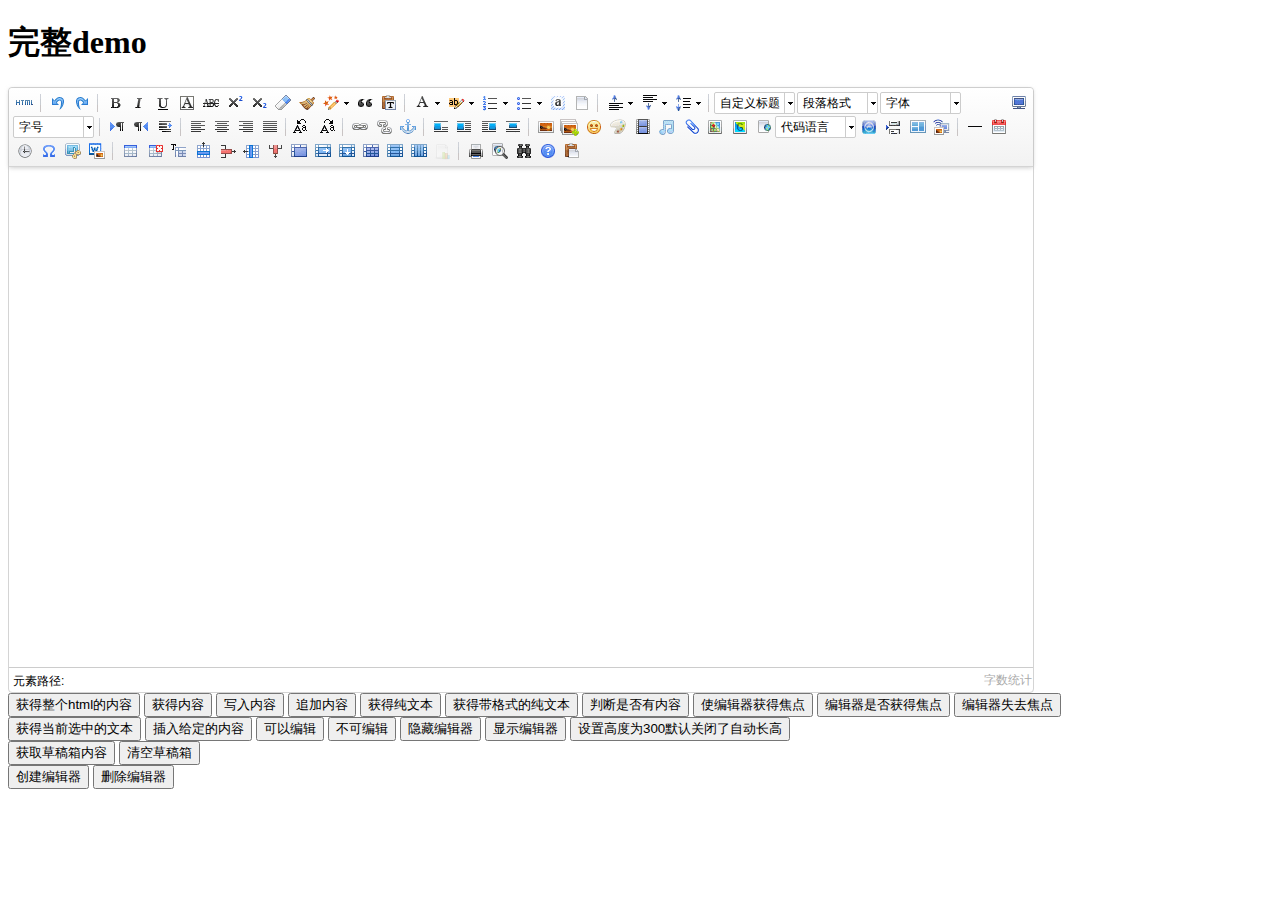
<file: weixin/src/main/webapp/plugin/ueditor1_4_3/index.html>
<!DOCTYPE HTML PUBLIC "-//W3C//DTD HTML 4.01 Transitional//EN"
        "http://www.w3.org/TR/html4/loose.dtd">
<html>
<head>
    <title>完整demo</title>
    <meta http-equiv="Content-Type" content="text/html;charset=utf-8"/>
    <script type="text/javascript" charset="utf-8" src="ueditor.config.js"></script>
    <script type="text/javascript" charset="utf-8" src="ueditor.all.min.js"> </script>
    <!--建议手动加在语言，避免在ie下有时因为加载语言失败导致编辑器加载失败-->
    <!--这里加载的语言文件会覆盖你在配置项目里添加的语言类型，比如你在配置项目里配置的是英文，这里加载的中文，那最后就是中文-->
    <script type="text/javascript" charset="utf-8" src="lang/zh-cn/zh-cn.js"></script>

    <style type="text/css">
        div{
            width:100%;
        }
    </style>
</head>
<body>
<div>
    <h1>完整demo</h1>
    <script id="editor" type="text/plain" style="width:1024px;height:500px;"></script>
</div>
<div id="btns">
    <div>
        <button onclick="getAllHtml()">获得整个html的内容</button>
        <button onclick="getContent()">获得内容</button>
        <button onclick="setContent()">写入内容</button>
        <button onclick="setContent(true)">追加内容</button>
        <button onclick="getContentTxt()">获得纯文本</button>
        <button onclick="getPlainTxt()">获得带格式的纯文本</button>
        <button onclick="hasContent()">判断是否有内容</button>
        <button onclick="setFocus()">使编辑器获得焦点</button>
        <button onmousedown="isFocus(event)">编辑器是否获得焦点</button>
        <button onmousedown="setblur(event)" >编辑器失去焦点</button>

    </div>
    <div>
        <button onclick="getText()">获得当前选中的文本</button>
        <button onclick="insertHtml()">插入给定的内容</button>
        <button id="enable" onclick="setEnabled()">可以编辑</button>
        <button onclick="setDisabled()">不可编辑</button>
        <button onclick=" UE.getEditor('editor').setHide()">隐藏编辑器</button>
        <button onclick=" UE.getEditor('editor').setShow()">显示编辑器</button>
        <button onclick=" UE.getEditor('editor').setHeight(300)">设置高度为300默认关闭了自动长高</button>
    </div>

    <div>
        <button onclick="getLocalData()" >获取草稿箱内容</button>
        <button onclick="clearLocalData()" >清空草稿箱</button>
    </div>

</div>
<div>
    <button onclick="createEditor()">
    创建编辑器</button>
    <button onclick="deleteEditor()">
    删除编辑器</button>
</div>

<script type="text/javascript">

    //实例化编辑器
    //建议使用工厂方法getEditor创建和引用编辑器实例，如果在某个闭包下引用该编辑器，直接调用UE.getEditor('editor')就能拿到相关的实例
    var ue = UE.getEditor('editor');


    function isFocus(e){
        alert(UE.getEditor('editor').isFocus());
        UE.dom.domUtils.preventDefault(e)
    }
    function setblur(e){
        UE.getEditor('editor').blur();
        UE.dom.domUtils.preventDefault(e)
    }
    function insertHtml() {
        var value = prompt('插入html代码', '');
        UE.getEditor('editor').execCommand('insertHtml', value)
    }
    function createEditor() {
        enableBtn();
        UE.getEditor('editor');
    }
    function getAllHtml() {
        alert(UE.getEditor('editor').getAllHtml())
    }
    function getContent() {
        var arr = [];
        arr.push("使用editor.getContent()方法可以获得编辑器的内容");
        arr.push("内容为：");
        arr.push(UE.getEditor('editor').getContent());
        alert(arr.join("\n"));
    }
    function getPlainTxt() {
        var arr = [];
        arr.push("使用editor.getPlainTxt()方法可以获得编辑器的带格式的纯文本内容");
        arr.push("内容为：");
        arr.push(UE.getEditor('editor').getPlainTxt());
        alert(arr.join('\n'))
    }
    function setContent(isAppendTo) {
        var arr = [];
        arr.push("使用editor.setContent('欢迎使用ueditor')方法可以设置编辑器的内容");
        UE.getEditor('editor').setContent('欢迎使用ueditor', isAppendTo);
        alert(arr.join("\n"));
    }
    function setDisabled() {
        UE.getEditor('editor').setDisabled('fullscreen');
        disableBtn("enable");
    }

    function setEnabled() {
        UE.getEditor('editor').setEnabled();
        enableBtn();
    }

    function getText() {
        //当你点击按钮时编辑区域已经失去了焦点，如果直接用getText将不会得到内容，所以要在选回来，然后取得内容
        var range = UE.getEditor('editor').selection.getRange();
        range.select();
        var txt = UE.getEditor('editor').selection.getText();
        alert(txt)
    }

    function getContentTxt() {
        var arr = [];
        arr.push("使用editor.getContentTxt()方法可以获得编辑器的纯文本内容");
        arr.push("编辑器的纯文本内容为：");
        arr.push(UE.getEditor('editor').getContentTxt());
        alert(arr.join("\n"));
    }
    function hasContent() {
        var arr = [];
        arr.push("使用editor.hasContents()方法判断编辑器里是否有内容");
        arr.push("判断结果为：");
        arr.push(UE.getEditor('editor').hasContents());
        alert(arr.join("\n"));
    }
    function setFocus() {
        UE.getEditor('editor').focus();
    }
    function deleteEditor() {
        disableBtn();
        UE.getEditor('editor').destroy();
    }
    function disableBtn(str) {
        var div = document.getElementById('btns');
        var btns = UE.dom.domUtils.getElementsByTagName(div, "button");
        for (var i = 0, btn; btn = btns[i++];) {
            if (btn.id == str) {
                UE.dom.domUtils.removeAttributes(btn, ["disabled"]);
            } else {
                btn.setAttribute("disabled", "true");
            }
        }
    }
    function enableBtn() {
        var div = document.getElementById('btns');
        var btns = UE.dom.domUtils.getElementsByTagName(div, "button");
        for (var i = 0, btn; btn = btns[i++];) {
            UE.dom.domUtils.removeAttributes(btn, ["disabled"]);
        }
    }

    function getLocalData () {
        alert(UE.getEditor('editor').execCommand( "getlocaldata" ));
    }

    function clearLocalData () {
        UE.getEditor('editor').execCommand( "clearlocaldata" );
        alert("已清空草稿箱")
    }
</script>
</body>
</html>
</file>
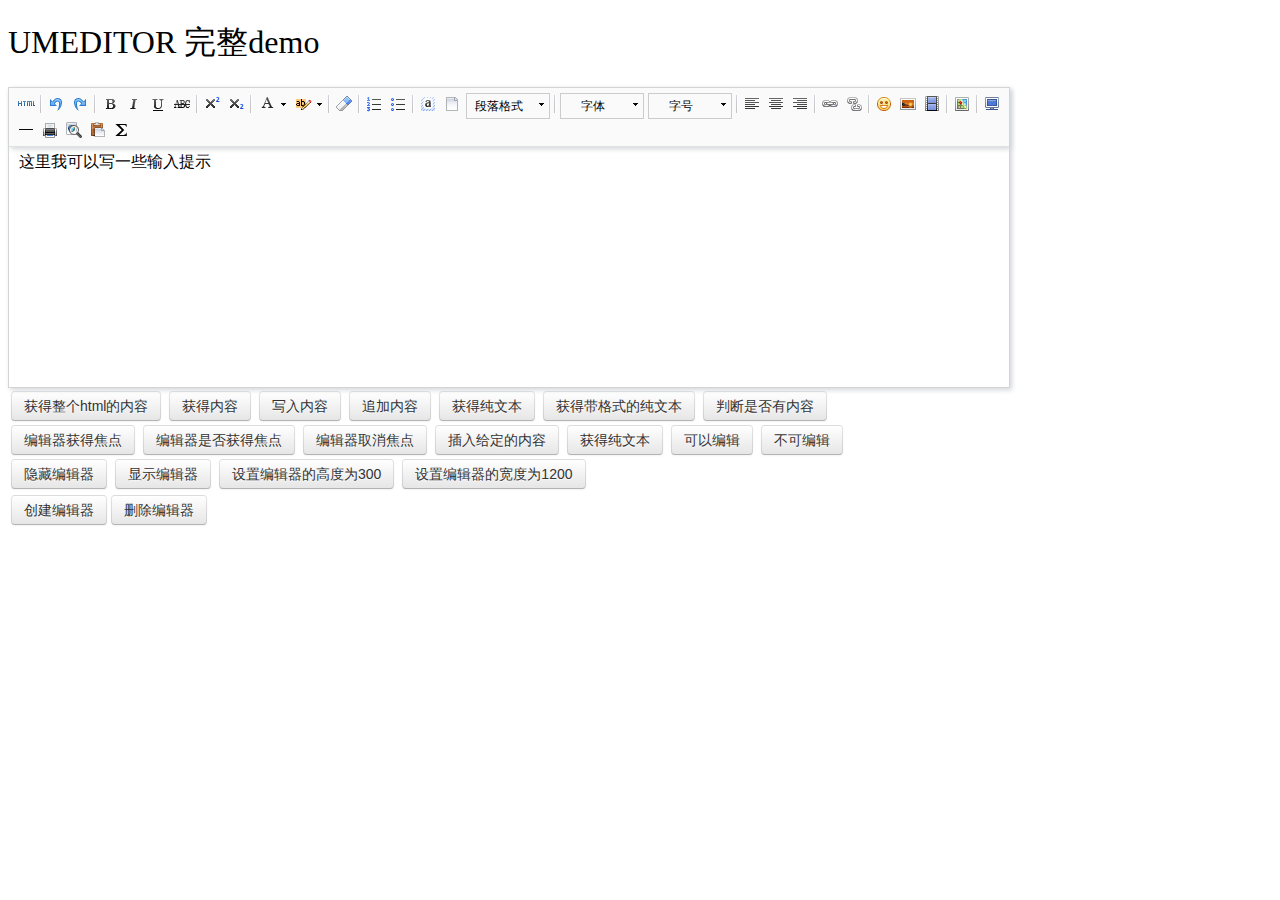
<file: weixin/src/main/webapp/plugin/umeditor1_2_2/index.html>
<!DOCTYPE HTML>
<html>
<head>

    <meta http-equiv="Content-Type" content="text/html;charset=utf-8"/>
    <title>UMEDITOR 完整demo</title>
    <meta http-equiv="Content-Type" content="text/html; charset=utf-8"/>
    <link href="themes/default/css/umeditor.css" type="text/css" rel="stylesheet">
    <script type="text/javascript" src="third-party/jquery.min.js"></script>
    <script type="text/javascript" charset="utf-8" src="umeditor.config.js"></script>
    <script type="text/javascript" charset="utf-8" src="umeditor.min.js"></script>
    <script type="text/javascript" src="lang/zh-cn/zh-cn.js"></script>
    <style type="text/css">
        h1{
            font-family: "微软雅黑";
            font-weight: normal;
        }
        .btn {
            display: inline-block;
            *display: inline;
            padding: 4px 12px;
            margin-bottom: 0;
            *margin-left: .3em;
            font-size: 14px;
            line-height: 20px;
            color: #333333;
            text-align: center;
            text-shadow: 0 1px 1px rgba(255, 255, 255, 0.75);
            vertical-align: middle;
            cursor: pointer;
            background-color: #f5f5f5;
            *background-color: #e6e6e6;
            background-image: -moz-linear-gradient(top, #ffffff, #e6e6e6);
            background-image: -webkit-gradient(linear, 0 0, 0 100%, from(#ffffff), to(#e6e6e6));
            background-image: -webkit-linear-gradient(top, #ffffff, #e6e6e6);
            background-image: -o-linear-gradient(top, #ffffff, #e6e6e6);
            background-image: linear-gradient(to bottom, #ffffff, #e6e6e6);
            background-repeat: repeat-x;
            border: 1px solid #cccccc;
            *border: 0;
            border-color: #e6e6e6 #e6e6e6 #bfbfbf;
            border-color: rgba(0, 0, 0, 0.1) rgba(0, 0, 0, 0.1) rgba(0, 0, 0, 0.25);
            border-bottom-color: #b3b3b3;
            -webkit-border-radius: 4px;
            -moz-border-radius: 4px;
            border-radius: 4px;
            filter: progid:DXImageTransform.Microsoft.gradient(startColorstr='#ffffffff', endColorstr='#ffe6e6e6', GradientType=0);
            filter: progid:DXImageTransform.Microsoft.gradient(enabled=false);
            *zoom: 1;
            -webkit-box-shadow: inset 0 1px 0 rgba(255, 255, 255, 0.2), 0 1px 2px rgba(0, 0, 0, 0.05);
            -moz-box-shadow: inset 0 1px 0 rgba(255, 255, 255, 0.2), 0 1px 2px rgba(0, 0, 0, 0.05);
            box-shadow: inset 0 1px 0 rgba(255, 255, 255, 0.2), 0 1px 2px rgba(0, 0, 0, 0.05);
        }

        .btn:hover,
        .btn:focus,
        .btn:active,
        .btn.active,
        .btn.disabled,
        .btn[disabled] {
            color: #333333;
            background-color: #e6e6e6;
            *background-color: #d9d9d9;
        }

        .btn:active,
        .btn.active {
            background-color: #cccccc \9;
        }

        .btn:first-child {
            *margin-left: 0;
        }

        .btn:hover,
        .btn:focus {
            color: #333333;
            text-decoration: none;
            background-position: 0 -15px;
            -webkit-transition: background-position 0.1s linear;
            -moz-transition: background-position 0.1s linear;
            -o-transition: background-position 0.1s linear;
            transition: background-position 0.1s linear;
        }

        .btn:focus {
            outline: thin dotted #333;
            outline: 5px auto -webkit-focus-ring-color;
            outline-offset: -2px;
        }

        .btn.active,
        .btn:active {
            background-image: none;
            outline: 0;
            -webkit-box-shadow: inset 0 2px 4px rgba(0, 0, 0, 0.15), 0 1px 2px rgba(0, 0, 0, 0.05);
            -moz-box-shadow: inset 0 2px 4px rgba(0, 0, 0, 0.15), 0 1px 2px rgba(0, 0, 0, 0.05);
            box-shadow: inset 0 2px 4px rgba(0, 0, 0, 0.15), 0 1px 2px rgba(0, 0, 0, 0.05);
        }

        .btn.disabled,
        .btn[disabled] {
            cursor: default;
            background-image: none;
            opacity: 0.65;
            filter: alpha(opacity=65);
            -webkit-box-shadow: none;
            -moz-box-shadow: none;
            box-shadow: none;
        }
    </style>
</head>
<body>
<h1>UMEDITOR 完整demo</h1>

<!--style给定宽度可以影响编辑器的最终宽度-->
<script type="text/plain" id="myEditor" style="width:1000px;height:240px;">
    <p>这里我可以写一些输入提示</p>
</script>


<div class="clear"></div>
<div id="btns">
    <table>
        <tr>
            <td>
                <button class="btn" unselected="on" onclick="getAllHtml()">获得整个html的内容</button>&nbsp;
                <button class="btn" onclick="getContent()">获得内容</button>&nbsp;
                <button class="btn" onclick="setContent()">写入内容</button>&nbsp;
                <button class="btn" onclick="setContent(true)">追加内容</button>&nbsp;
                <button class="btn" onclick="getContentTxt()">获得纯文本</button>&nbsp;
                <button class="btn" onclick="getPlainTxt()">获得带格式的纯文本</button>&nbsp;
                <button class="btn" onclick="hasContent()">判断是否有内容</button>
            </td>
        </tr>
        <tr>
            <td>
                <button class="btn" onclick="setFocus()">编辑器获得焦点</button>&nbsp;
                <button class="btn" onmousedown="isFocus();return false;">编辑器是否获得焦点</button>&nbsp;
                <button class="btn" onclick="doBlur()">编辑器取消焦点</button>&nbsp;
                <button class="btn" onclick="insertHtml()">插入给定的内容</button>&nbsp;
                <button class="btn" onclick="getContentTxt()">获得纯文本</button>&nbsp;
                <button class="btn" id="enable" onclick="setEnabled()">可以编辑</button>&nbsp;
                <button class="btn" onclick="setDisabled()">不可编辑</button>
            </td>
        </tr>
        <tr>
            <td>
                <button class="btn" onclick="UM.getEditor('myEditor').setHide()">隐藏编辑器</button>&nbsp;
                <button class="btn" onclick="UM.getEditor('myEditor').setShow()">显示编辑器</button>&nbsp;
                <button class="btn" onclick="UM.getEditor('myEditor').setHeight(300)">设置编辑器的高度为300</button>&nbsp;
                <button class="btn" onclick="UM.getEditor('myEditor').setWidth(1200)">设置编辑器的宽度为1200</button>
            </td>
        </tr>

    </table>
</div>
<table>
    <tr>
        <td>
            <button class="btn" onclick="createEditor()"/>创建编辑器</button>
            <button class="btn" onclick="deleteEditor()"/>删除编辑器</button>
        </td>
    </tr>
</table>

<div>
    <h3 id="focush2"></h3>
</div>
<script type="text/javascript">
    //实例化编辑器
    var um = UM.getEditor('myEditor');
    um.addListener('blur',function(){
        $('#focush2').html('编辑器失去焦点了')
    });
    um.addListener('focus',function(){
        $('#focush2').html('')
    });
    //按钮的操作
    function insertHtml() {
        var value = prompt('插入html代码', '');
        um.execCommand('insertHtml', value)
    }
    function isFocus(){
        alert(um.isFocus())
    }
    function doBlur(){
        um.blur()
    }
    function createEditor() {
        enableBtn();
        um = UM.getEditor('myEditor');
    }
    function getAllHtml() {
        alert(UM.getEditor('myEditor').getAllHtml())
    }
    function getContent() {
        var arr = [];
        arr.push("使用editor.getContent()方法可以获得编辑器的内容");
        arr.push("内容为：");
        arr.push(UM.getEditor('myEditor').getContent());
        alert(arr.join("\n"));
    }
    function getPlainTxt() {
        var arr = [];
        arr.push("使用editor.getPlainTxt()方法可以获得编辑器的带格式的纯文本内容");
        arr.push("内容为：");
        arr.push(UM.getEditor('myEditor').getPlainTxt());
        alert(arr.join('\n'))
    }
    function setContent(isAppendTo) {
        var arr = [];
        arr.push("使用editor.setContent('欢迎使用umeditor')方法可以设置编辑器的内容");
        UM.getEditor('myEditor').setContent('欢迎使用umeditor', isAppendTo);
        alert(arr.join("\n"));
    }
    function setDisabled() {
        UM.getEditor('myEditor').setDisabled('fullscreen');
        disableBtn("enable");
    }

    function setEnabled() {
        UM.getEditor('myEditor').setEnabled();
        enableBtn();
    }

    function getText() {
        //当你点击按钮时编辑区域已经失去了焦点，如果直接用getText将不会得到内容，所以要在选回来，然后取得内容
        var range = UM.getEditor('myEditor').selection.getRange();
        range.select();
        var txt = UM.getEditor('myEditor').selection.getText();
        alert(txt)
    }

    function getContentTxt() {
        var arr = [];
        arr.push("使用editor.getContentTxt()方法可以获得编辑器的纯文本内容");
        arr.push("编辑器的纯文本内容为：");
        arr.push(UM.getEditor('myEditor').getContentTxt());
        alert(arr.join("\n"));
    }
    function hasContent() {
        var arr = [];
        arr.push("使用editor.hasContents()方法判断编辑器里是否有内容");
        arr.push("判断结果为：");
        arr.push(UM.getEditor('myEditor').hasContents());
        alert(arr.join("\n"));
    }
    function setFocus() {
        UM.getEditor('myEditor').focus();
    }
    function deleteEditor() {
        disableBtn();
        UM.getEditor('myEditor').destroy();
    }
    function disableBtn(str) {
        var div = document.getElementById('btns');
        var btns = domUtils.getElementsByTagName(div, "button");
        for (var i = 0, btn; btn = btns[i++];) {
            if (btn.id == str) {
                domUtils.removeAttributes(btn, ["disabled"]);
            } else {
                btn.setAttribute("disabled", "true");
            }
        }
    }
    function enableBtn() {
        var div = document.getElementById('btns');
        var btns = domUtils.getElementsByTagName(div, "button");
        for (var i = 0, btn; btn = btns[i++];) {
            domUtils.removeAttributes(btn, ["disabled"]);
        }
    }
</script>

</body>
</html>
</file>
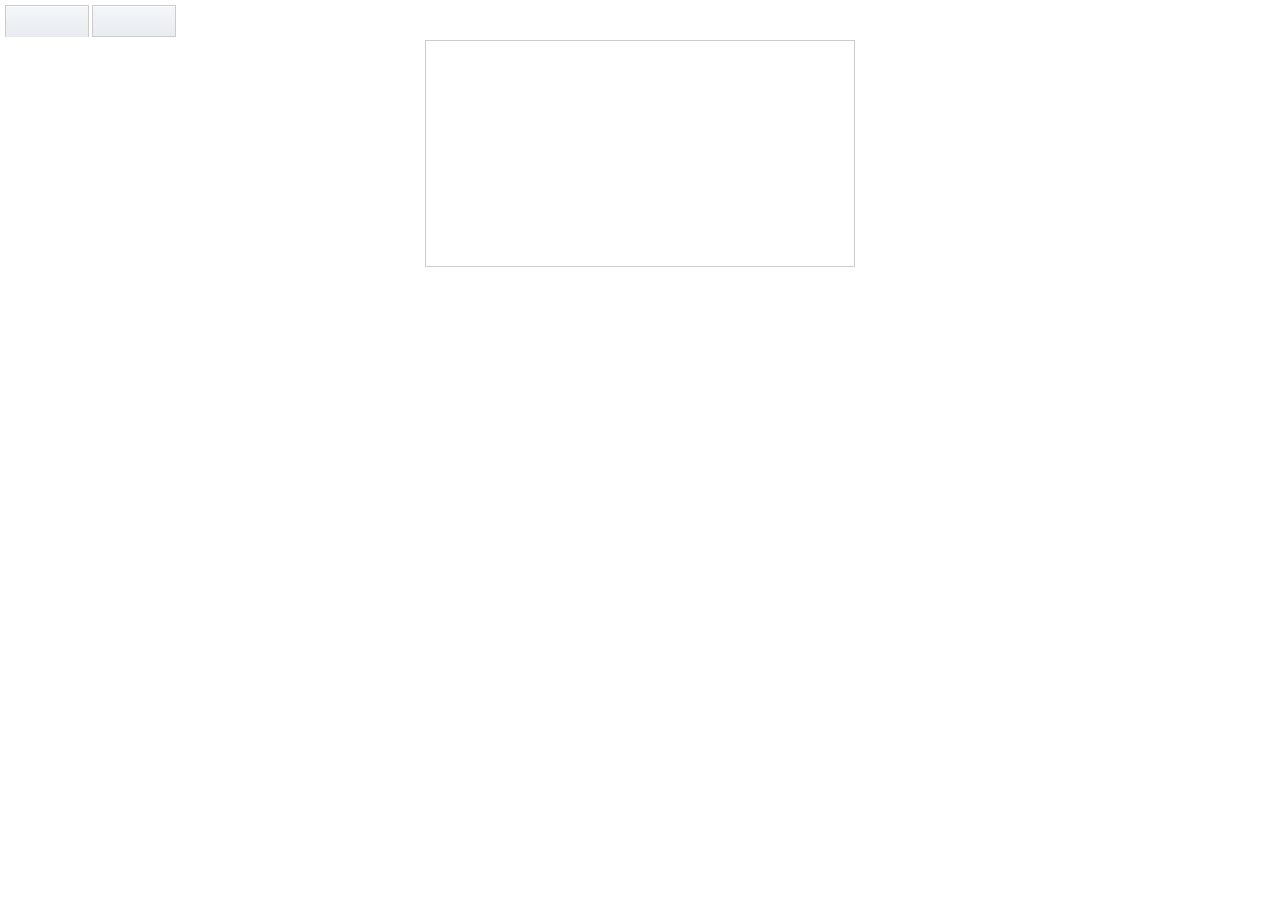
<file: weixin/src/main/webapp/plugin/ueditor1.2.3.0/dialogs/background/background.html>
<!DOCTYPE HTML>
<html>
<head>
    <meta http-equiv="Content-Type" content="text/html;charset=utf-8"/>
    <link rel="stylesheet" type="text/css" href="background.css">
</head>
<body>
    <div id="bg_container" class="wrap">
        <div id="tabhead" class="tabheade">
            <span class="focus" tabsrc="normal"><var id="lang_background_normal"></var></span>
            <span class="" tabsrc="imgManager"><var id="lang_background_local"></var></span>
        </div>
        <div id="tabbody" class="tabbody">
            <div id="normal" class="panel">
                <fieldset  class="bgarea">
                    <legend><var id="lang_background_set"></var></legend>
                    <div class="content">
                        <div>
                            <input class="iptradio" type="radio" name="t" value="none" checked="checked" onclick="net(this)"><label><var id="lang_background_none"></var></label>
                        </div>
                        <div class="wrapcolor">
                            <div class="color">
                                <input class="iptradio" type="radio" name="t" value="color" onclick="net(this)"><label><var id="lang_background_color"></var>:</label>
                            </div>
                            <div id="colorPicker"></div>
                            <div class="clear"></div>
                        </div>
                        <div class="wrapcolor pl">
                            <label><var id="lang_background_netimg"></var>:</label><input class="txt" type="text" id="url">
                        </div>
                        <div id="alignment" class="alignment">
                            <var id="lang_background_align"></var>:<select id="repeatType" onchange="selectAlign(this)">
                                <option value="center"></option>
                                <option value="repeat-x"></option>
                                <option value="repeat-y"></option>
                                <option value="repeat"></option>
                                <option value="self"></option>
                            </select>
                        </div>
                        <div id="custom" >
                            <var id="lang_background_position"></var>:x:<input type="text" size="1" id="x" maxlength="4" value="0">px&nbsp;&nbsp;y:<input type="text" size="1" id="y" maxlength="4" value="0">px
                        </div>
                    </div>
                </fieldset>

            </div>
            <div id="imgManager" class="panel">
                <div id="imageList" style=""></div>
            </div>
        </div>
    </div>
    <script type="text/javascript" src="../internal.js"></script>
    <script type="text/javascript" src="background.js"></script>
</body>
</html>
</file>
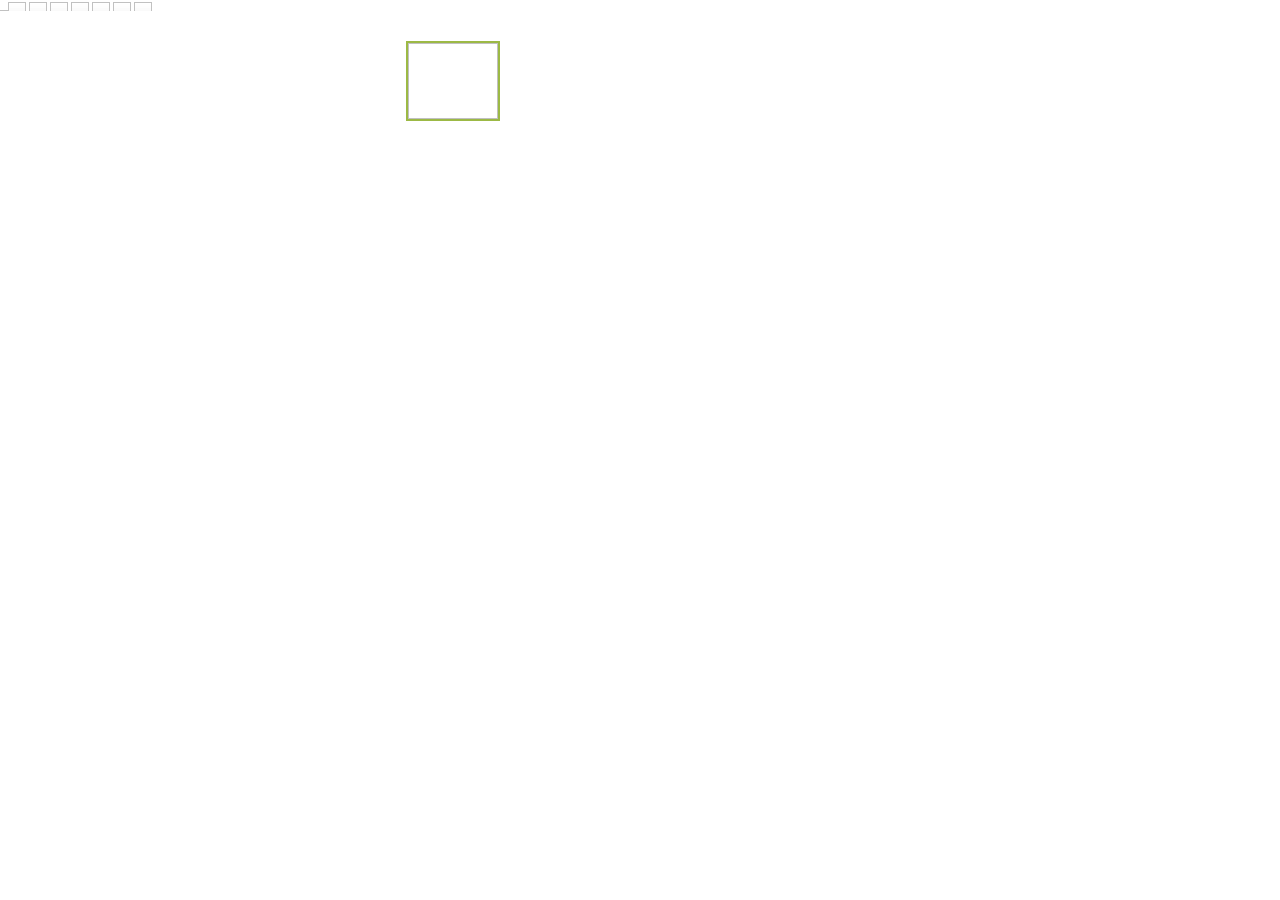
<file: weixin/src/main/webapp/plugin/ueditor1.2.3.0/dialogs/emotion/emotion.html>
<!DOCTYPE HTML PUBLIC "-//W3C//DTD HTML 4.0 Transitional//EN" >
<html xmlns="http://www.w3.org/1999/xhtml">
<head>
    <title></title>
    <meta http-equiv="Content-Type" content="text/html; charset=utf-8"/>
    <meta name="robots" content="noindex, nofollow"/>
    <link rel="stylesheet" type="text/css" href="emotion.css">
</head>
<body>
<div id="tabPanel" class="neweditor-tab">
    <div id="tabMenu" class="neweditor-tab-h">
        <div><var id="lang_input_choice"></var></div>
        <div><var id="lang_input_Tuzki"></var></div>
        <div><var id="lang_input_lvdouwa"></var></div>
        <div><var id="lang_input_BOBO"></var></div>
        <div><var id="lang_input_babyCat"></var></div>
        <div><var id="lang_input_bubble"></var></div>
        <div><var id="lang_input_youa"></var></div>
    </div>
    <div id="tabContent" class="neweditor-tab-b">
        <div id="tab0"></div>
        <div id="tab1"></div>
        <div id="tab2"></div>
        <div id="tab3"></div>
        <div id="tab4"></div>
        <div id="tab5"></div>
        <div id="tab6"></div>
    </div>
</div>
<div id="tabIconReview">
    <img id='faceReview' class='review'/>
</div>
<script type="text/javascript" src="../internal.js"></script>
<script type="text/javascript" src="emotion.js"></script>
<script type="text/javascript">
    var emotion = {
        tabNum:7, //切换面板数量
        SmilmgName:{ tab0:['j_00', 84], tab1:['t_00', 40], tab2:['w_00', 52], tab3:['B_00', 63], tab4:['C_00', 20], tab5:['i_f', 50], tab6:['y_00', 40] }, //图片前缀名
        imageFolders:{ tab0:'jx2/', tab1:'tsj/', tab2:'ldw/', tab3:'bobo/', tab4:'babycat/', tab5:'face/', tab6:'youa/'}, //图片对应文件夹路径
        imageCss:{tab0:'jd', tab1:'tsj', tab2:'ldw', tab3:'bb', tab4:'cat', tab5:'pp', tab6:'youa'}, //图片css类名
        imageCssOffset:{tab0:35, tab1:35, tab2:35, tab3:35, tab4:35, tab5:25, tab6:35}, //图片偏移
        SmileyInfor:{
            tab0:['Kiss', 'Love', 'Yeah', '啊！', '背扭', '顶', '抖胸', '88', '汗', '瞌睡', '鲁拉', '拍砖', '揉脸', '生日快乐', '大笑', '瀑布汗~', '惊讶', '臭美', '傻笑', '抛媚眼', '发怒', '打酱油', '俯卧撑', '气愤', '?', '吻', '怒', '胜利', 'HI', 'KISS', '不说', '不要', '扯花', '大心', '顶', '大惊', '飞吻', '鬼脸', '害羞', '口水', '狂哭', '来', '发财了', '吃西瓜', '套牢', '害羞', '庆祝', '我来了', '敲打', '晕了', '胜利', '臭美', '被打了', '贪吃', '迎接', '酷', '微笑', '亲吻', '调皮', '惊恐', '耍酷', '发火', '害羞', '汗水', '大哭', '', '加油', '困', '你NB', '晕倒', '开心', '偷笑', '大哭', '滴汗', '叹气', '超赞', '??', '飞吻', '天使', '撒花', '生气', '被砸', '吓傻', '随意吐'],
            tab1:['Kiss', 'Love', 'Yeah', '啊！', '背扭', '顶', '抖胸', '88', '汗', '瞌睡', '鲁拉', '拍砖', '揉脸', '生日快乐', '摊手', '睡觉', '瘫坐', '无聊', '星星闪', '旋转', '也不行', '郁闷', '正Music', '抓墙', '撞墙至死', '歪头', '戳眼', '飘过', '互相拍砖', '砍死你', '扔桌子', '少林寺', '什么？', '转头', '我爱牛奶', '我踢', '摇晃', '晕厥', '在笼子里', '震荡'],
            tab2:['大笑', '瀑布汗~', '惊讶', '臭美', '傻笑', '抛媚眼', '发怒', '我错了', 'money', '气愤', '挑逗', '吻', '怒', '胜利', '委屈', '受伤', '说啥呢？', '闭嘴', '不', '逗你玩儿', '飞吻', '眩晕', '魔法', '我来了', '睡了', '我打', '闭嘴', '打', '打晕了', '刷牙', '爆揍', '炸弹', '倒立', '刮胡子', '邪恶的笑', '不要不要', '爱恋中', '放大仔细看', '偷窥', '超高兴', '晕', '松口气', '我跑', '享受', '修养', '哭', '汗', '啊~', '热烈欢迎', '打酱油', '俯卧撑', '?'],
            tab3:['HI', 'KISS', '不说', '不要', '扯花', '大心', '顶', '大惊', '飞吻', '鬼脸', '害羞', '口水', '狂哭', '来', '泪眼', '流泪', '生气', '吐舌', '喜欢', '旋转', '再见', '抓狂', '汗', '鄙视', '拜', '吐血', '嘘', '打人', '蹦跳', '变脸', '扯肉', '吃To', '吃花', '吹泡泡糖', '大变身', '飞天舞', '回眸', '可怜', '猛抽', '泡泡', '苹果', '亲', '', '骚舞', '烧香', '睡', '套娃娃', '捅捅', '舞倒', '西红柿', '爱慕', '摇', '摇摆', '杂耍', '招财', '被殴', '被球闷', '大惊', '理想', '欧打', '呕吐', '碎', '吐痰'],
            tab4:['发财了', '吃西瓜', '套牢', '害羞', '庆祝', '我来了', '敲打', '晕了', '胜利', '臭美', '被打了', '贪吃', '迎接', '酷', '顶', '幸运', '爱心', '躲', '送花', '选择'],
            tab5:['微笑', '亲吻', '调皮', '惊讶', '耍酷', '发火', '害羞', '汗水', '大哭', '得意', '鄙视', '困', '夸奖', '晕倒', '疑问', '媒婆', '狂吐', '青蛙', '发愁', '亲吻', '', '爱心', '心碎', '玫瑰', '礼物', '哭', '奸笑', '可爱', '得意', '呲牙', '暴汗', '楚楚可怜', '困', '哭', '生气', '惊讶', '口水', '彩虹', '夜空', '太阳', '钱钱', '灯泡', '咖啡', '蛋糕', '音乐', '爱', '胜利', '赞', '鄙视', 'OK'],
            tab6:['男兜', '女兜', '开心', '乖乖', '偷笑', '大笑', '抽泣', '大哭', '无奈', '滴汗', '叹气', '狂晕', '委屈', '超赞', '??', '疑问', '飞吻', '天使', '撒花', '生气', '被砸', '口水', '泪奔', '吓傻', '吐舌头', '点头', '随意吐', '旋转', '困困', '鄙视', '狂顶', '篮球', '再见', '欢迎光临', '恭喜发财', '稍等', '我在线', '恕不议价', '库房有货', '货在路上']
        }
    };
</script>
</body>
</html>
</file>
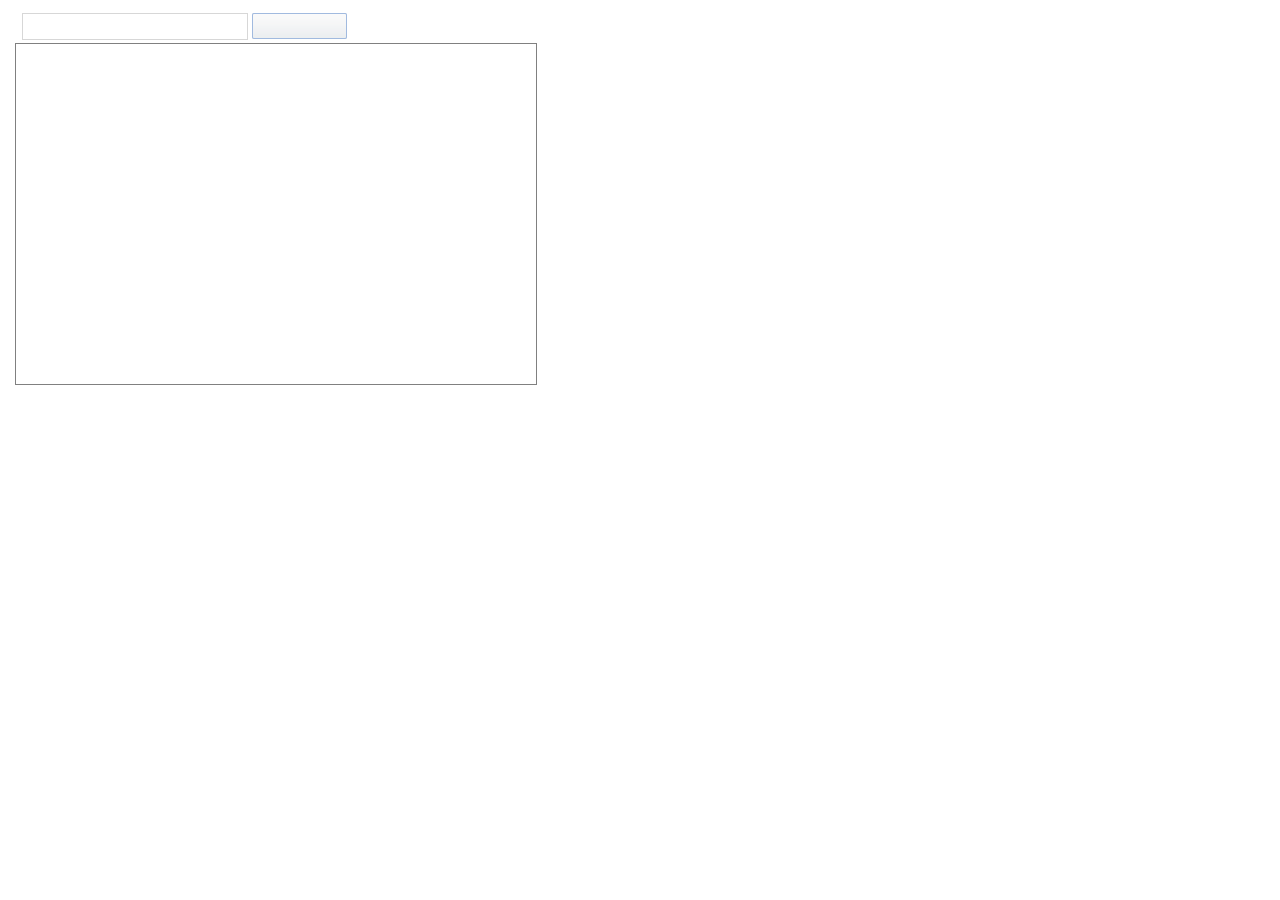
<file: weixin/src/main/webapp/plugin/ueditor1.2.3.0/dialogs/gmap/gmap.html>
<!DOCTYPE HTML PUBLIC "-//W3C//DTD HTML 4.01 Transitional//EN"
        "http://www.w3.org/TR/html4/loose.dtd">
<html>
<head>
    <meta http-equiv="Content-Type" content="text/html; charset=utf-8" />
    <title></title>
    <script type="text/javascript" src="http://maps.google.com/maps/api/js?sensor=false"></script>
    <style type="text/css">
        *{color: #838383}
        body {
            font-size: 12px;
            width:540px;
            height: 350px;
            overflow: hidden;
            margin:0;padding:0;

        }
        .content{padding: 9px 0 0 15px;height:100%;}
        .content table tr{height: 30px; line-height: 30px;}
         #address{width:220px;height:23px;background: #FFF;border:1px solid #d7d7d7; line-height: 23px;}
         a.doSearch{display:block;text-align:center;line-height:26px; text-decoration: none;height:26px;width:95px;border: 0;background:url(../../themes/default/images/icons-all.gif)  no-repeat;}
         a.doSearch:hover{background-position: 0 -30px;}
    </style>
</head>
<body>
<div class="content">
    <table>
        <tr>
            <td><label for="address"><var id="lang_input_address"></var></label></td>
            <td><input id="address" type="text" /></td>
            <td><a id="doSearch" href="javascript:void(0)" class="doSearch"><var id="lang_input_search"></var></a></td>
        </tr>
    </table>
    <div id="container" style="width: 520px; height: 340px; border: 1px solid gray;"></div>
</div>
<script type="text/javascript" src="../internal.js"></script>
<script type="text/javascript">
    utils.domReady(function(){
        var map = new google.maps.Map(document.getElementById('container'), {
                zoom: 3,
                streetViewControl: false,
                scaleControl: true,
                mapTypeId: google.maps.MapTypeId.ROADMAP
            });
            var imgcss;
            var marker = new google.maps.Marker({
                map: map,
                draggable: true
            });
            function doSearch(){
                var address = document.getElementById('address').value;
                var geocoder = new google.maps.Geocoder();
                geocoder.geocode( { 'address': address}, function (results, status) {
                    if (status == google.maps.GeocoderStatus.OK) {
                        var bounds = results[0].geometry.viewport;
                        map.fitBounds(bounds);
                        marker.setPosition(results[0].geometry.location);
                        marker.setTitle(address);
                    } else alert(lang.searchError);
                });
            }
            $G('address').onkeydown = function (evt){
                evt = evt || event;
                if (evt.keyCode == 13) {
                    doSearch();
                }
            };
            $G("doSearch").onclick = doSearch;
            dialog.onok = function (){
                var center = map.getCenter();
                var point = marker.getPosition();
                var url = "http://maps.google.com/maps/api/staticmap?center=" + center.lat() + ',' + center.lng() + "&zoom=" + map.zoom + "&size=520x340&maptype=" + map.getMapTypeId() + "&markers=" + point.lat() + ',' + point.lng() + "&sensor=false";
                editor.execCommand('inserthtml', '<img width="520" height="340" src="' + url + '"' + (imgcss ? ' style="' + imgcss + '"' :'') + '/>');
            };

            function getPars(str,par){
                var reg = new RegExp(par+"=((\\d+|[.,])*)","g");
                return reg.exec(str)[1];
            }
            var img = editor.selection.getRange().getClosedNode();
            if(img && img.src.indexOf("http://maps.google.com/maps/api/staticmap")!=-1){
                var url = img.getAttribute("src");
                var centers = getPars(url,"center").split(",");
                point = new google.maps.LatLng(Number(centers[0]),Number(centers[1]));
                map.setCenter(point);
                map.setZoom(Number(getPars(url,"zoom")));
                centers = getPars(url,"markers").split(",");
                marker.setPosition(new google.maps.LatLng(Number(centers[0]),Number(centers[1])));
                imgcss = img.style.cssText;
            }else{
                doSearch();
            }
    });

</script>
</body>
</html>
</file>
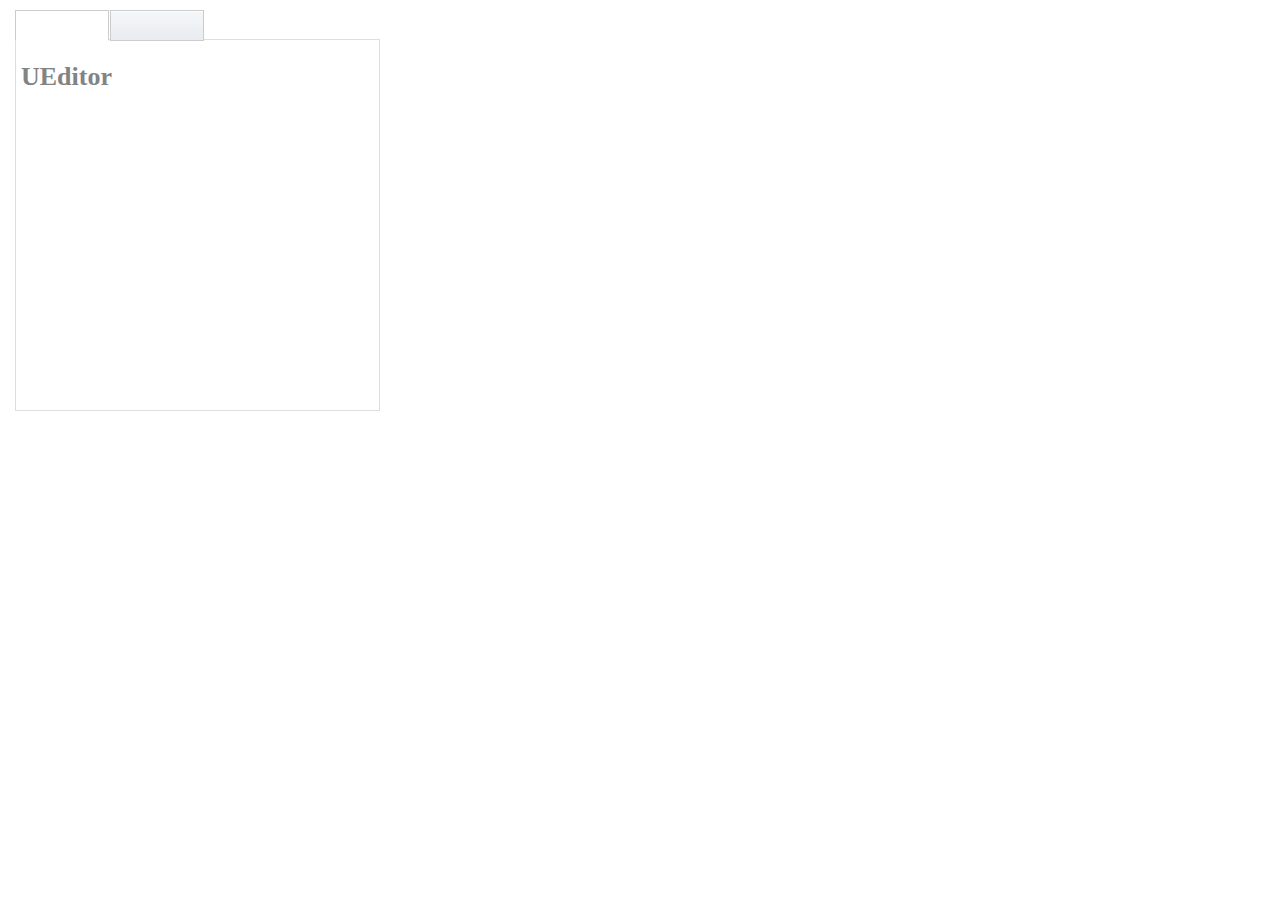
<file: weixin/src/main/webapp/plugin/ueditor1.2.3.0/dialogs/help/help.html>
<!DOCTYPE HTML PUBLIC "-//W3C//DTD HTML 4.01 Transitional//EN"
        "http://www.w3.org/TR/html4/loose.dtd">
<html>
<head>
    <title>帮助</title>
    <meta content="text/html; charset=utf-8" http-equiv="Content-Type"/>
    <style type="text/css">
        .head .tab-current{
            background-color:#7DEBFF;
        }
        .hide{
            display:none;
        }
        *{color: #838383}
        body {

            font-size: 12px;
            width:380px;
            height: 400px;
            overflow: hidden;
            margin:0px;padding:0px;
        }
        .warp{
            padding: 39px 0px 0px 15px;
            height:90%;position:relative;
        }
        h1{font-size:26px;}
        p{font-size:12px;}
        .head{position:absolute;height:31px;top:10px;}
        .content{height:360px;border: 1px solid #ddd;clear:both;padding:5px;overflow: auto;}

        .head span{width:92px;height:29px;line-height:29px;background:red;display:block;float: left;text-align: center;margin-right: 1px;cursor: pointer; }
        .head span.def{background:url("../../themes/default/images/dialog-title-bg.png") repeat-x;border:1px solid #ccc;}
        .head span.act{background:#FFF;border:1px solid #ccc;border-bottom: 1px solid #FFF}
        .content table{width:90%;line-height: 20px}
        .content table thead{font-weight: bold;line-height: 25px;}
    </style>
</head>
<body>
<div class="warp">
    <div id="head" class="head">
        <span class="act" onclick="toggle(0)"><var id="lang_input_about"></var></span>
        <span class="def" onclick="toggle(1)"><var id="lang_input_shortcuts"></var></span>
    </div>
    <div class="content">
        <div id="cont0">

<h1>UEditor</h1>
<p><var id="lang_input_version"></var></p>
<p><var id="lang_input_introduction"></var></p>

        </div>
        <div id="cont1" class="hide">
            <table>
                <thead>
                <tr>
                    <td><var id="lang_Txt_shortcuts"></var></td>
                    <td><var id="lang_Txt_func"></var></td>
                </tr>
                </thead>
                <tbody>
                <tr>
                    <td>ctrl+b</td>
                    <td><var id="lang_Txt_bold"></var></td>
                </tr>
                <tr>
                    <td>ctrl+c</td>
                    <td><var id="lang_Txt_copy"></var></td>
                </tr>
                <tr>
                    <td>ctrl+x</td>
                    <td><var id="lang_Txt_cut"></var></td>
                </tr>
                <tr>
                    <td>ctrl+v</td>
                    <td><var id="lang_Txt_Paste"></var></td>
                </tr>
                <tr>
                    <td>ctrl+y</td>
                    <td><var id="lang_Txt_undo"></var></td>
                </tr>
                <tr>
                    <td>ctrl+z</td>
                    <td><var id="lang_Txt_redo"></var></td>
                </tr>
                <tr>
                    <td>ctrl+i</td>
                    <td><var id="lang_Txt_italic"></var></td>
                </tr>
                <tr>
                    <td>ctrl+u</td>
                    <td><var id="lang_Txt_underline"></var></td>
                </tr>
                <tr>
                    <td>ctrl+a</td>
                    <td><var id="lang_Txt_selectAll"></var></td>
                </tr>
                <tr>
                    <td>ctrl+shift+c</td>
                    <td><var id="lang_Txt_removeFormat"></var></td>
                </tr>
                <tr>
                    <td>ctrl+shift+l</td>
                    <td><var id="lang_Txt_leftJustification"></var></td>
                </tr>
                <tr>
                    <td>ctrl+shift+r</td>
                    <td><var id="lang_Txt_rightJustification"></var></td>
                </tr>
                <tr>
                    <td>shift+enter</td>
                    <td><var id="lang_Txt_visualEnter"></var></td>
                </tr>
                </tbody>
            </table>
        </div>
    </div>
</div>
<script type="text/javascript" src="../internal.js"></script>
<script type="text/javascript">
    function getChildrenByClassName (parentClass,childtag){
        var divs = document.getElementsByTagName("div"),
            headChilds,
            arr = [];
        for(var i=0;i<divs.length;i++){
            if(divs[i].className == parentClass){
                headChilds = divs[i].childNodes;
            }
        }
        for(var j=0;j<headChilds.length;j++){
            if(new RegExp(childtag,"i").test(headChilds[j].tagName)){
                arr.push(headChilds[j]);
            }
        }
        return arr;
    }
     function hideAll (){
        var tabs = getChildrenByClassName("head","span"),
            contents = getChildrenByClassName("content","div"),i=0;
        for(;i<tabs.length;i++){
            tabs[i].className = "";
            contents[i].className = "hide";
        }
     }
    function toggle (i){
        hideAll();
        var tabs = getChildrenByClassName("head","span"),
            contents = getChildrenByClassName("content","div");
          for(var s=0;s<tabs.length;s++){
             tabs[s].className = "def";
          }

        tabs[i].className = "act";
        contents[i].className = "";
    }
</script>
</body>
</html>
</file>
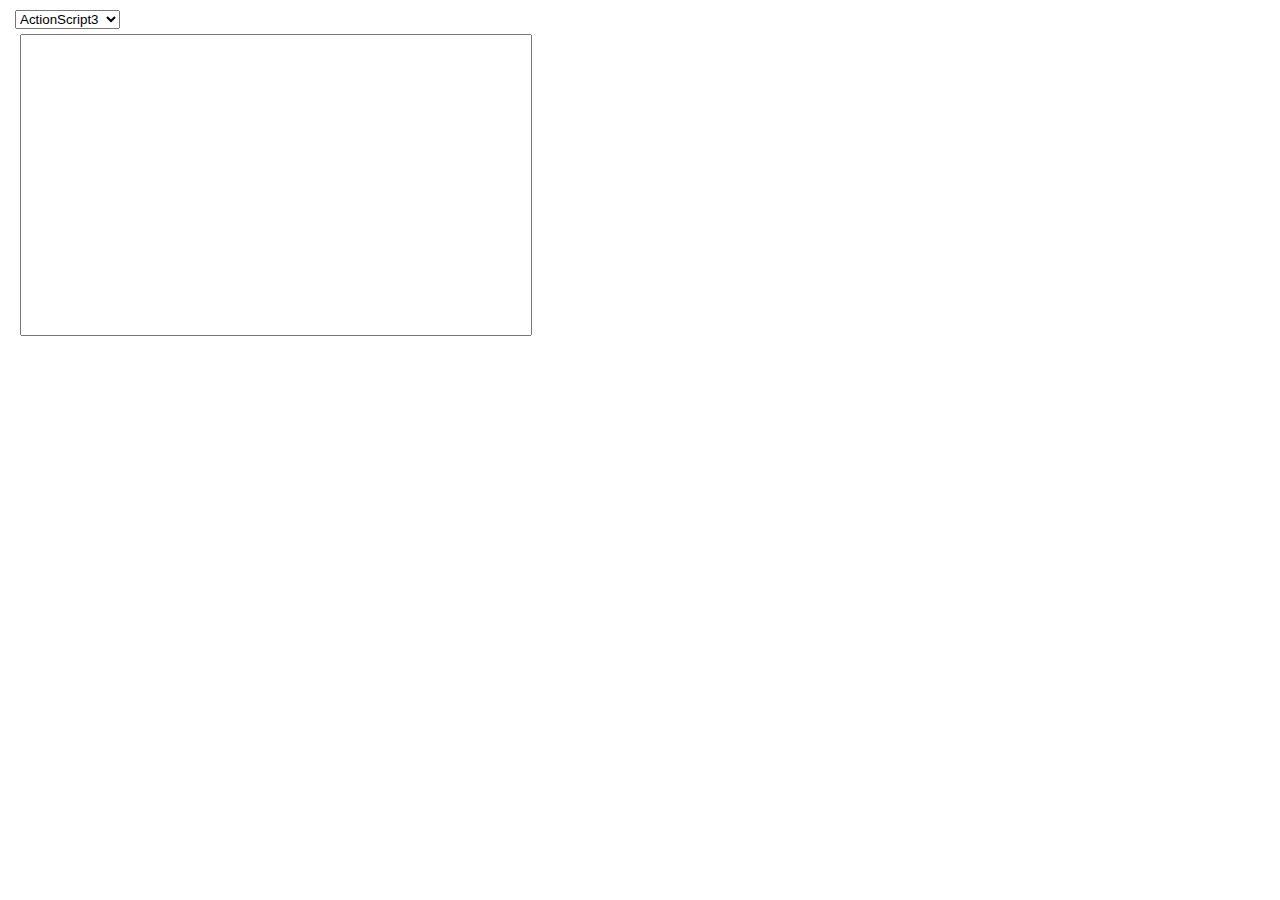
<file: weixin/src/main/webapp/plugin/ueditor1.2.3.0/dialogs/highlightcode/highlightcode.html>
<!DOCTYPE HTML PUBLIC "-//W3C//DTD HTML 4.01 Transitional//EN"
    "http://www.w3.org/TR/html4/loose.dtd">
<html>
    <head>
        <meta http-equiv="Content-Type" content="text/html; charset=utf-8"/>
        <title></title>
        <style type="text/css">
            html,body{
                _overflow:hidden;
            }
            *{margin: 0;padding: 0;line-height: 20px;}
            .wrapper{width: 520px;height: 300px; margin: 10px 15px;font-size: 12px}
            textarea{width:510px ;height: 300px;resize: none;margin:5px;*margin-left:-12px;}
        </style>
    </head>
    <body>
    <div class="wrapper">
        <p>
            <label for="language"><var id="lang_input_selectLang"></var></label>
            <select id="language">
                <option value="as3">ActionScript3</option>
                <option value="bash">Bash/Shell</option>
                <option value="cpp">C/C++</option>
                <option value="css">Css</option>
                <option value="cf">CodeFunction</option>
                <option value="c#">C#</option>
                <option value="delphi">Delphi</option>
                <option value="diff">Diff</option>
                <option value="erlang">Erlang</option>
                <option value="groovy">Groovy</option>
                <option value="html">Html</option>
                <option value="java">Java</option>
                <option value="jfx">JavaFx</option>
                <option value="js">Javascript</option>
                <option value="pl">Perl</option>
                <option value="php">Php</option>
                <option value="plain">Plain Text</option>
                <option value="ps">PowerShell</option>
                <option value="python">Python</option>
                <option value="ruby">Ruby</option>
                <option value="scala">Scala</option>
                <option value="sql">Sql</option>
                <option value="vb">Vb</option>
                <option value="xml">Xml</option>
            </select>
        </p>
        <label for="code"></label><textarea id="code" cols="" rows=""></textarea>
    </div>
    <script type="text/javascript" src="../internal.js"></script>
        <script type="text/javascript">
            var sels = $G("language"),
                code = $G('code');
            var state = editor.queryCommandState("highlightcode");
            if(state){
                var pN = domUtils.findParent(editor.selection.getRange().startContainer,function(node){
                    return /syntaxhighlighter/ig.test(node.className);
                });
                if(pN){
                    var divs = pN.getElementsByTagName("div"),di;
                    for(var i = divs.length-1,container;container = divs[i--];){
                        if(container.className == "container"){
                            di = container;
                            break;
                        }
                    }
                    for(var str=[],c=0,ci;ci=di.childNodes[c++];){
                        str.push(ci[parent.baidu.editor.browser.ie?'innerText':'textContent']);
                    }
                    $G("code").value = str.join("\n");
                    $G("language").value = pN.className.match(/highlighter[\s]+([a-z\d]*#?)/)[1];
                }
            }
            code.onkeydown= function(evt){
                evt = evt || event;
                if(evt.keyCode == 9){
                    if (('selectionStart' in code) && code.selectionStart == code.selectionEnd) {
                            var offset = code.selectionStart;
                            code.value = code.value.substring (0, code.selectionStart) +
                                "    " + code.value.substring  (code.selectionStart);
                        code.selectionStart =  code.selectionEnd = offset + 4;
                        $focus(code);
                    }
                    else {
                        var textRange = document.selection.createRange();
                        textRange.text = "    " + textRange.text ;
                        textRange.collapse(false);
                        textRange.select();
                        $focus(code);
                    }
                    evt.returnValue = false;
                    evt.preventDefault();
                }
                if((evt.ctrlKey||evt.metaKey) && evt.keyCode == 13){
                    dialog.onok();
                }
            };
            dialog.onok = function(){
                var language = sels.value;
                if(code.value.replace(/^\s*|\s*$/ig,"")){
                    editor.execCommand("highlightcode",code.value,language);
                    dialog.close();
                }else{
                    alert(lang.importCode);
                }
            };
            $focus(code);
            sels.onchange = function(){
                $focus(code);
            }

        </script>
    </body>
</html>
</file>
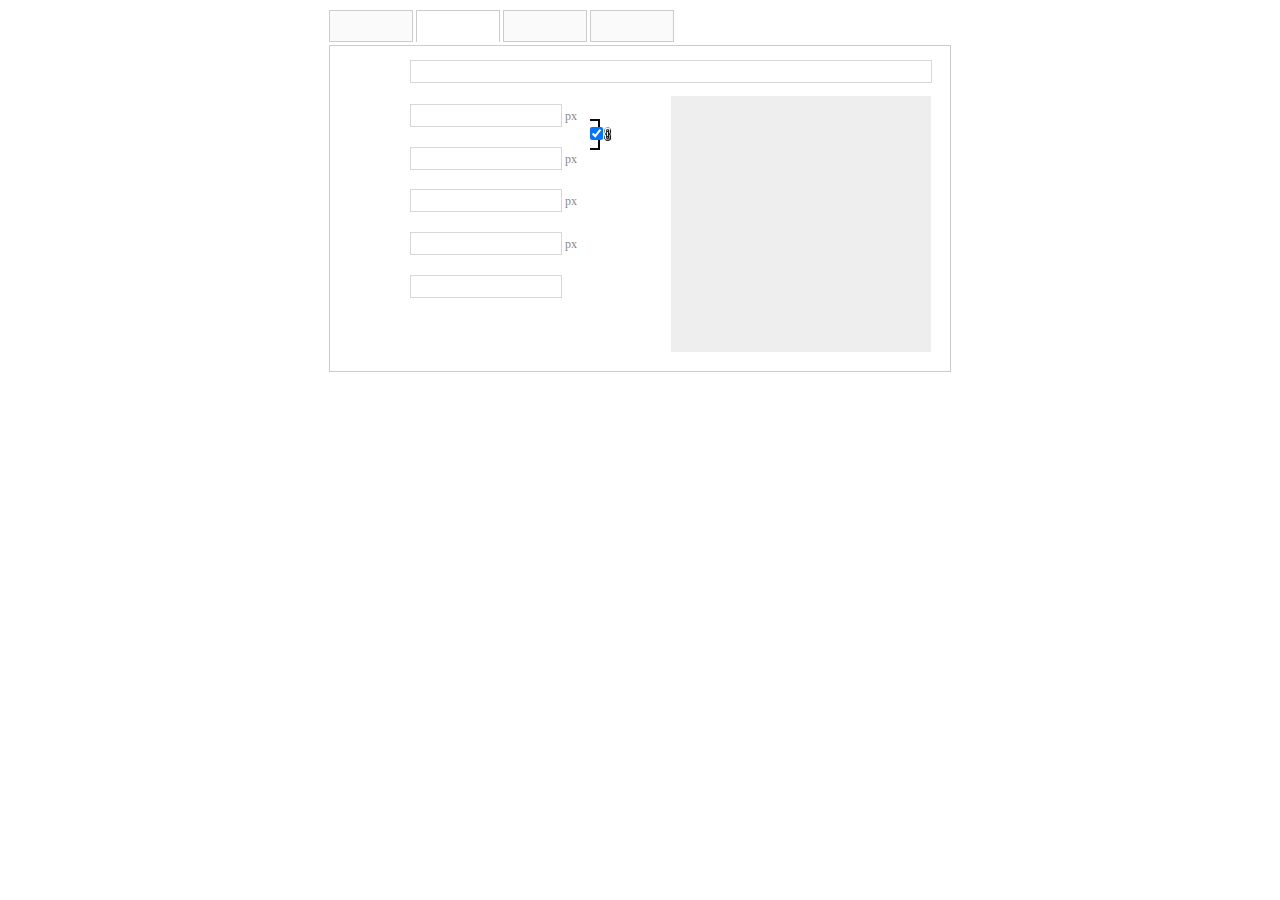
<file: weixin/src/main/webapp/plugin/ueditor1.2.3.0/dialogs/image/image.html>
<!DOCTYPE HTML PUBLIC "-//W3C//DTD HTML 4.01 Transitional//EN"
        "http://www.w3.org/TR/html4/loose.dtd">
<html>
<head>
    <title></title>
    <meta http-equiv="Content-Type" content="text/html;charset=utf-8"/>
    <link rel="stylesheet" href="image.css" type="text/css" />
</head>
<body>
    <div class="wrapper">
        <div id="imageTab">
            <div id="tabHeads">
                <span tabSrc="remote"><var id="lang_tab_remote"></var></span>
                <span tabSrc="local" class="focus"><var id="lang_tab_local"></var></span>
                <span tabSrc="imgManager"><var id="lang_tab_imgManager"></var></span>
                <span tabSrc="imgSearch"><var id="lang_tab_imgSearch"></var></span>
            </div>
            <div id="tabBodys">
                <div id="remote" class="panel">
                    <table cellpadding="0" cellspacing="0">
                        <tr>
                            <td class="label"><label for="url"><var id="lang_input_url"></var></label></td>
                            <td><input id="url" type="text"/></td>
                        </tr>
                        <tr>
                            <td class="label"><label for="width"><var id="lang_input_width"></var></label></td>
                            <td><input type="text" id="width"/> px</td>
                        </tr>
                        <tr>
                            <td class="label"><label for="height"><var id="lang_input_height"></var></label></td>
                            <td><input type="text" id="height"/> px</td>
                        </tr>
                        <tr>
                            <td class="label"><label for="border"><var id="lang_input_border"></var></label></td>
                            <td><input type="text" id="border"/> px</td>
                        </tr>
                        <tr>
                            <td class="label"><label for="vhSpace"><var id="lang_input_vhspace"></var></label></td>
                            <td><input type="text" id="vhSpace"/> px</td>
                        </tr>
                        <tr>
                            <td class="label"><label for="title"><var id="lang_input_title"></var></label></td>
                            <td><input type="text" id="title"/></td>
                        </tr>
                        <tr>
                            <td class="label"><var id="lang_input_remoteAlign"></var></td>
                            <td id="remoteFloat"></td>
                        </tr>
                    </table>

                    <div id="preview"></div>
                    <div class="lock"><input id="lock" type="checkbox" checked="checked"></div>
                </div>
                <div id="local" class="panel">
                    <div id="flashContainer"></div>
                    <div><div id="upload" style="display: none" ></div><div id="duiqi"></div><div id="localFloat"></div></div>
                </div>
                <div id="imgManager" class="panel">
                    <div id="imageList"><var id="lang_imgLoading"></var></div>
                </div>
                <div id="imgSearch" class="panel">
                    <table style="margin-top: 5px;">
                        <tr>
                            <td width="200"><input id="imgSearchTxt" type="text" /></td>
                            <td width="65">
                                <select id="imgType">
                                    <!--具体内容值将由国际化组件动态填充-->
                                    <option value="&s=4&z=0"></option>
                                    <option value="&s=1&z=19"></option>
                                    <option value="&s=2&z=0"></option>
                                    <option value="&s=3&z=0"></option>
                                </select>
                            </td>
                            <td width="80"><input id="imgSearchBtn" type="button"  /></td>
                            <td width="80"><input id="imgSearchReset" type="button" /></td>
                        </tr>
                    </table>
                    <div id="searchList"></div>
                </div>
                <iframe id="maskIframe" src="about:blank" scrolling="no" frameborder="no"></iframe>
            </div>
        </div>
    </div>
    <script type="text/javascript" src="../internal.js"></script>
    <script type="text/javascript" src="../tangram.js"></script>
    <script type="text/javascript" src="image.js"></script>

    <script type="text/javascript">
        //全局变量
        var imageUrls = [],          //用于保存从服务器返回的图片信息数组
            selectedImageCount = 0;  //当前已选择的但未上传的图片数量

        editor.setOpt({
            imageFieldName:"upfile",
            compressSide:0,
            maxImageSideLength:900
        });
        utils.domReady(function(){
            var flashOptions = {
                container:"flashContainer",                                                    //flash容器id
                url:editor.options.imageUrl,                                           // 上传处理页面的url地址
                ext:'{"param1":"value1", "param2":"value2"}',                                 //可向服务器提交的自定义参数列表
                fileType:'{"description":"'+lang.fileType+'", "extension":"*.gif;*.jpeg;*.png;*.jpg"}',     //上传文件格式限制
                flashUrl:'imageUploader.swf',                                                  //上传用的flash组件地址
                width:608,          //flash的宽度
                height:272,         //flash的高度
                gridWidth:121,     // 每一个预览图片所占的宽度
                gridHeight:120,    // 每一个预览图片所占的高度
                picWidth:100,      // 单张预览图片的宽度
                picHeight:100,     // 单张预览图片的高度
                uploadDataFieldName:editor.options.imageFieldName,    // POST请求中图片数据的key
                picDescFieldName:'pictitle',      // POST请求中图片描述的key
                maxSize:4,                         // 文件的最大体积,单位M
                compressSize:2,                   // 上传前如果图片体积超过该值，会先压缩,单位M
                maxNum:32,                         // 单次最大可上传多少个文件
                compressSide:editor.options.compressSide,                 //等比压缩的基准，0为按照最长边，1为按照宽度，2为按照高度
                compressLength:editor.options.maxImageSideLength        //能接受的最大边长，超过该值Flash会自动等比压缩
            };
            //回调函数集合，支持传递函数名的字符串、函数句柄以及函数本身三种类型
            var callbacks = {
                // 选择文件的回调
                selectFileCallback: function(selectFiles){
                    selectedImageCount += selectFiles.length;
                    if(selectedImageCount) baidu.g("upload").style.display = "";
                    dialog.buttons[0].setDisabled(true); //初始化时置灰确定按钮
                },
                // 删除文件的回调
                deleteFileCallback: function(delFiles){
                    selectedImageCount -= delFiles.length;
                    if (!selectedImageCount) {
                        baidu.g("upload").style.display = "none";
                        dialog.buttons[0].setDisabled(false);         //没有选择图片时重新点亮按钮
                    }
                },

                // 单个文件上传完成的回调
                uploadCompleteCallback: function(data){
                    try{
                        var info = eval("(" + data.info + ")");
                        info && imageUrls.push(info);
                        selectedImageCount--;
                    }catch(e){}

                },
                // 单个文件上传失败的回调,
                uploadErrorCallback: function (data){
                    if(!data.info){
                        alert(lang.netError)
                    }
                    //console && console.log(data);
                },
                // 全部上传完成时的回调
                allCompleteCallback: function(){
                    dialog.buttons[0].setDisabled(false);    //上传完毕后点亮按钮
                }
                // 文件超出限制的最大体积时的回调
                //exceedFileCallback: 'exceedFileCallback',
                // 开始上传某个文件时的回调
                //startUploadCallback: startUploadCallback
            };
            imageUploader.init(flashOptions,callbacks);
            
        });
    </script>
</body>
</html>
</file>
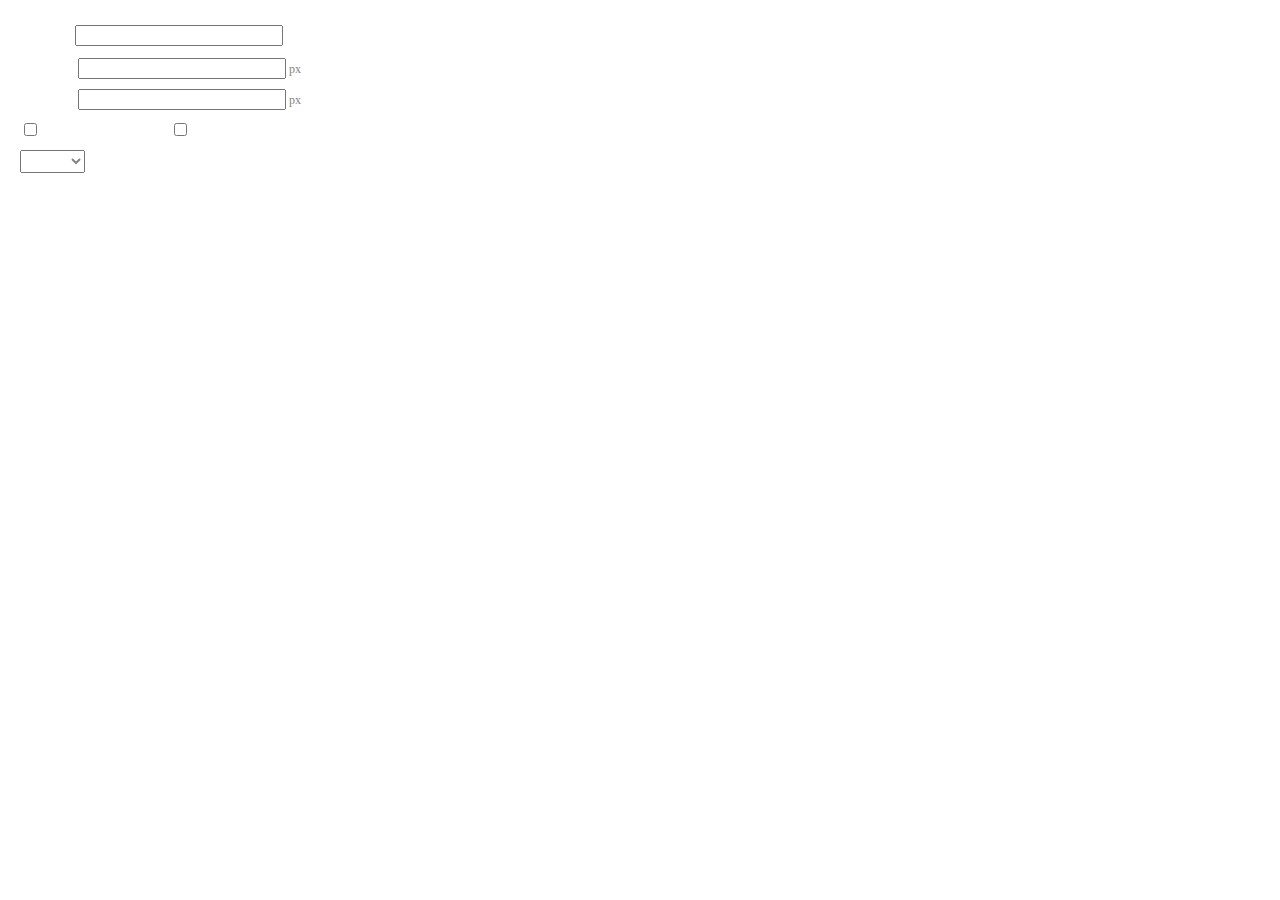
<file: weixin/src/main/webapp/plugin/ueditor1.2.3.0/dialogs/insertframe/insertframe.html>
<!DOCTYPE html>
<html>
<head>
    <meta http-equiv="Content-Type" content="text/html; charset=utf-8"/>
    <title></title>
    <style type="text/css">
        * {color: #838383}
        body {font-size: 12px;width: 320px;height: 153px;overflow: hidden; margin: 0;padding: 0; }
        .warp {margin-left:5px;padding: 20px 0 0 15px;height: 100%;position: relative;}
        #url {width: 290px; margin-bottom: 2px; margin-left: -6px; margin-left: -2px\9;*margin-left:0;_margin-left:0; }
        .format span{display: inline-block; width: 58px;text-align: center; zoom:1;}
        table td{padding:5px 0;}
        #align{width: 65px;height: 23px;line-height: 22px;}
    </style>
</head>
<body>
<div class="warp">
        <table width="300" cellpadding="0" cellspacing="0">
            <tr>
                <td colspan="2" class="format">
                    <span><var id="lang_input_address"></var></span>
                    <input style="width:200px" id="url" type="text" value=""/>
                </td>
            </tr>
            <tr>
                <td colspan="2" class="format"><span><var id="lang_input_width"></var></span><input style="width:200px" type="text" id="width"/> px</td>

            </tr>
            <tr>
                <td colspan="2" class="format"><span><var id="lang_input_height"></var></span><input style="width:200px" type="text" id="height"/> px</td>
            </tr>
            <tr>
                <td><span><var id="lang_input_isScroll"></var></span><input type="checkbox" id="scroll"/> </td>
                <td><span><var id="lang_input_frameborder"></var></span><input type="checkbox" id="frameborder"/> </td>
            </tr>

            <tr>
                <td colspan="2"><span><var id="lang_input_alignMode"></var></span>
                    <select id="align">
                        <option value=""></option>
                        <option value="left"></option>
                        <option value="right"></option>
                        <option value="middle"></option>
                    </select>
                </td>
            </tr>
        </table>
</div>
<script type="text/javascript" src="../internal.js"></script>
<script type="text/javascript">
    var iframe = editor._iframe;
    if(iframe){
        $G("url").value = iframe.getAttribute("src")||"";
        $G("width").value = iframe.getAttribute("width")||iframe.style.width.replace("px","")||"";
        $G("height").value = iframe.getAttribute("height") || iframe.style.height.replace("px","") ||"";
        $G("scroll").checked = (iframe.getAttribute("scrolling") == "yes") ? true : false;
        $G("frameborder").checked = (iframe.getAttribute("frameborder") == "1") ? true : false;
        $G("align").value = iframe.align ? iframe.align : "";
    }
    function queding(){
        var  url = $G("url").value.replace(/^\s*|\s*$/ig,""),
                width = $G("width").value,
                height = $G("height").value,
                scroll = $G("scroll"),
                frameborder = $G("frameborder"),
                float = $G("align").value,
                newIframe = editor.document.createElement("iframe"),
                div;
        if(!url){
            alert(lang.enterAddress);
            return false;
        }
        newIframe.setAttribute("src",/http:\/\/|https:\/\//ig.test(url) ? url : "http://"+url);
        /^[1-9]+[.]?\d*$/g.test( width ) ? newIframe.setAttribute("width",width) : "";
        /^[1-9]+[.]?\d*$/g.test( height ) ? newIframe.setAttribute("height",height) : "";
        scroll.checked ?  newIframe.setAttribute("scrolling","yes") : newIframe.setAttribute("scrolling","no");
        frameborder.checked ?  newIframe.setAttribute("frameborder","1",0) : newIframe.setAttribute("frameborder","0",0);
        float ? newIframe.setAttribute("align",float) :  newIframe.setAttribute("align","");
        if(iframe){
            iframe.parentNode.insertBefore(newIframe,iframe);
            domUtils.remove(iframe);
        }else{
            div = editor.document.createElement("div");
            div.appendChild(newIframe);
            editor.execCommand("inserthtml",div.innerHTML);
        }
        editor._iframe = null;
        dialog.close();
    }
    dialog.onok = queding;
    $G("url").onkeydown = function(evt){
        evt = evt || event;
        if(evt.keyCode == 13){
            queding();
        }
    };
    $focus($G( "url" ));

</script>
</body>
</html>
</file>
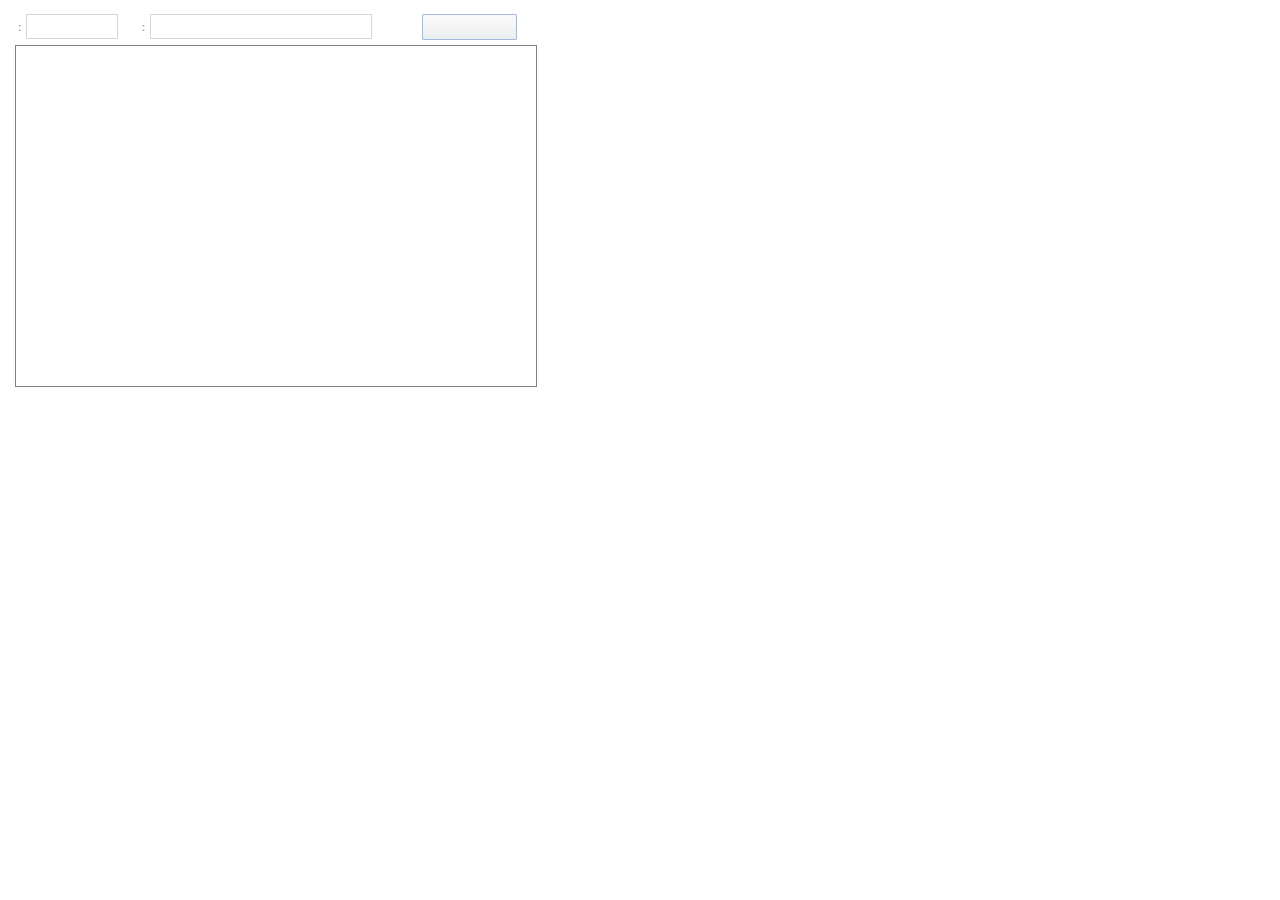
<file: weixin/src/main/webapp/plugin/ueditor1.2.3.0/dialogs/map/map.html>
<!DOCTYPE html>
<html>
<head>
<meta http-equiv="Content-Type" content="text/html; charset=utf-8" />
<title></title>
<script type="text/javascript" src="http://api.map.baidu.com/api?v=1.3&services=true"></script>

    <style type="text/css">
        *{color: #838383}
        body {
            font-size: 12px;
            width:540px;
            height: 350px;
            overflow: hidden;
            margin:0px;padding:0px;
        }
        .content{padding: 9px 0px 0px 15px;height:100%;}
        .content table{padding:0px;margin:0px;width: 100%}
        .content table tr{padding:0px;margin:0px; list-style: none;height: 30px; line-height: 30px;}
        #city,#address{height:23px;background: #FFF;border:1px solid #d7d7d7;padding: 0px; margin: 0px; line-height: 23px;}
        #city{width:90px}
        #address{width:220px}
         a.doSearch{display:block;text-align:center;line-height:26px; text-decoration: none;height:26px;width:95px;border: 0px;margin:0px;padding:0px;background:url(../../themes/default/images/icons-all.gif)  no-repeat;}
         a.doSearch:hover{background-position: 0 -30px;}
    </style>

</head>
<body>
<div class="content">
    <table>
        <tr>
            <td><var id="lang_city"></var>:</td>
            <td><input id="city" type="text" /></td>
            <td><var id="lang_address"></var>:</td>
            <td><input id="address" type="text" value="" /></td>
            <td><a href="javascript:doSearch()" class="doSearch"><var id="lang_search"></var></a></td>
        </tr>
    </table>
    <div style="width:520px;height:340px;border:1px solid gray" id="container"></div>

</div>
<script type="text/javascript" src="../internal.js"></script>
<script type="text/javascript">
    var map = new BMap.Map("container"),marker,point,imgcss;
    map.enableScrollWheelZoom();
    map.enableContinuousZoom();
    function doSearch(){
        if (!document.getElementById('city').value) {
            alert(lang.cityMsg);
            return;
        }
        var search = new BMap.LocalSearch(document.getElementById('city').value, {
            onSearchComplete: function (results){
                if (results && results.getNumPois()) {
                    var points = [];
                    for (var i=0; i<results.getCurrentNumPois(); i++) {
                        points.push(results.getPoi(i).point);
                    }
                    if (points.length > 1) {
                        map.setViewport(points);
                    } else {
                        map.centerAndZoom(points[0], 13);
                    }
                    point = map.getCenter();
                    marker.setPoint(point);
                } else {
                    alert(lang.errorMsg);
                }
            }
        });
        search.search(document.getElementById('address').value || document.getElementById('city').value);
    }
    //获得参数
    function getPars(str,par){
        var reg = new RegExp(par+"=((\\d+|[.,])*)","g");
        return reg.exec(str)[1];
    }
    function init(){
        var img = editor.selection.getRange().getClosedNode();
        if(img && /api[.]map[.]baidu[.]com/ig.test(img.getAttribute("src"))){
            var url = img.getAttribute("src"),centers;
            centers = getPars(url,"center").split(",");
            point = new BMap.Point(Number(centers[0]),Number(centers[1]));
            map.addControl(new BMap.NavigationControl());
            map.centerAndZoom(point, Number(getPars(url,"zoom")));
            imgcss = img.style.cssText;
        }else{
            point = new BMap.Point(116.404, 39.915);    // 创建点坐标
            map.addControl(new BMap.NavigationControl());
            map.centerAndZoom(point, 10);                     // 初始化地图,设置中心点坐标和地图级别。
        }
        marker = new BMap.Marker(point);
        marker.enableDragging();
        map.addOverlay(marker);
    }
    init();
    document.getElementById('address').onkeydown = function (evt){
        evt = evt || event;
        if (evt.keyCode == 13) {
            doSearch();
        }
    };
    dialog.onok = function (){
        var center = map.getCenter();
        var zoom = map.zoomLevel;
        var size = map.getSize();
        var point = marker.getPoint();
        var url = "http://api.map.baidu.com/staticimage?center=" + center.lng + ',' + center.lat +
            "&zoom=" + zoom + "&width=" + size.width + '&height=' + size.height + "&markers=" + point.lng + ',' + point.lat;
        editor.execCommand('inserthtml', '<img width="'+ size.width +'"height="'+ size.height +'" src="' + url + '"' + (imgcss ? ' style="' + imgcss + '"' :'') + '/>');
    };
    document.getElementById("address").focus();
</script>


</body>
</html>
</file>
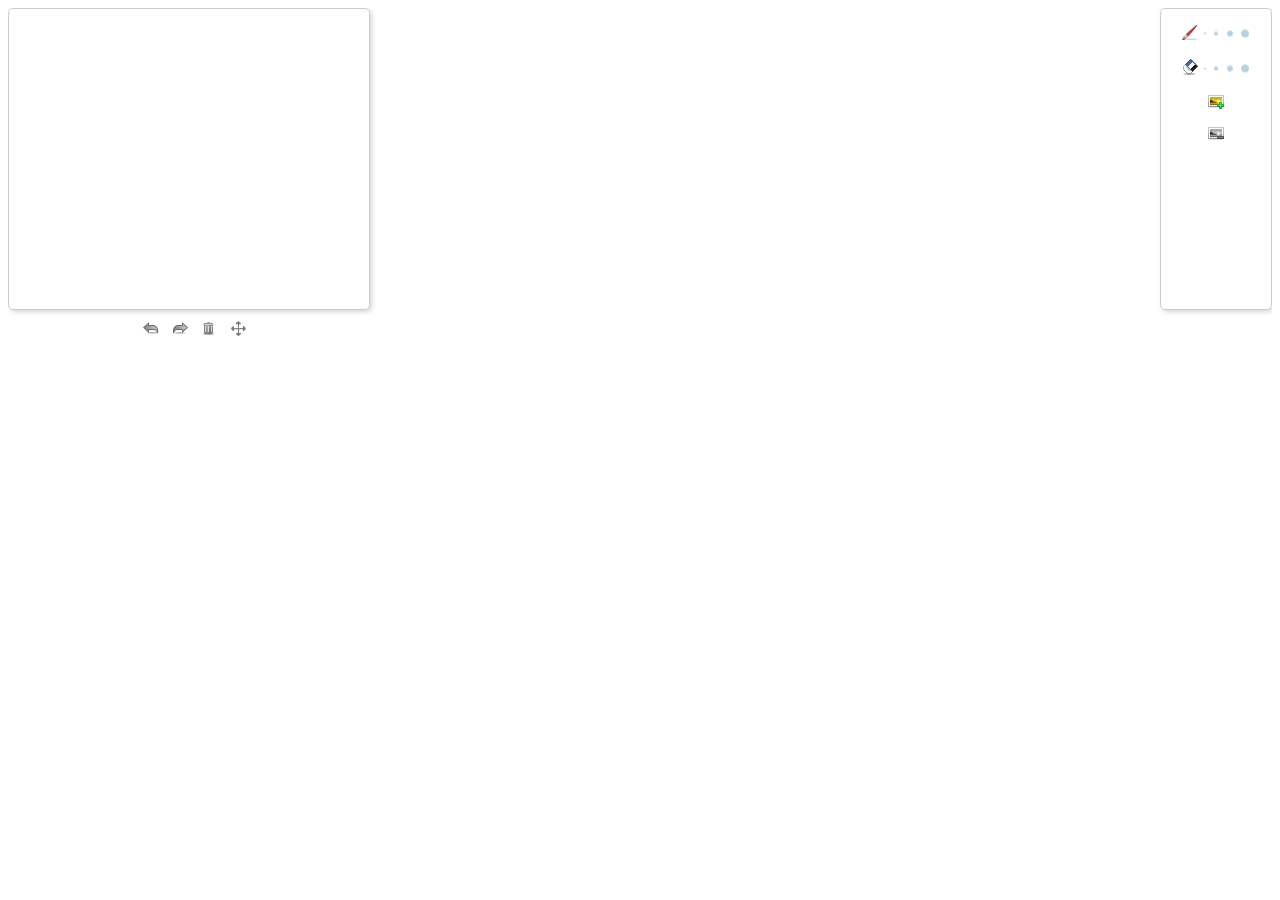
<file: weixin/src/main/webapp/plugin/ueditor1.2.3.0/dialogs/scrawl/scrawl.html>
﻿<!DOCTYPE html>
<html>
<head>
    <title></title>
    <meta http-equiv="Content-Type" content="text/html; charset=utf-8"/>
    <meta name="robots" content="noindex, nofollow"/>
    <link rel="stylesheet" type="text/css" href="scrawl.css">
</head>
<body>
<div class="main" id="J_wrap">
    <div class="hot">
        <div class="drawBoard border_style1">
            <canvas id="J_brushBoard" class="brushBorad" width="360" height="300"></canvas>
            <div id="J_picBoard" class="picBoard" style="width: 360px;height: 300px"></div>
        </div>
        <div id="J_operateBar" class="operateBar">
            <span id="J_previousStep" class="previousStep">
                <em class="icon"></em>
                <em class="text"><var id="lang_input_previousStep"></var></em>
            </span>
            <span id="J_nextStep" class="nextStep">
                <em class="icon"></em>
                <em class="text"><var id="lang_input_nextsStep"></var></em>
            </span>
            <span id="J_clearBoard" class="clearBoard">
                <em class="icon"></em>
                <em class="text"><var id="lang_input_clear"></var></em>
            </span>
            <span id="J_sacleBoard" class="scaleBoard">
                <em class="icon"></em>
                <em class="text"><var id="lang_input_ScalePic"></var></em>
            </span>
        </div>
    </div>
    <div class="drawToolbar border_style1">
        <div id="J_colorBar" class="colorBar"></div>
        <div id="J_brushBar" class="sectionBar">
            <em class="brushIcon"></em>
            <a href="javascript:void(0)" class="size1">1</a>
            <a href="javascript:void(0)" class="size2">3</a>
            <a href="javascript:void(0)" class="size3">5</a>
            <a href="javascript:void(0)" class="size4">7</a>
        </div>
        <div id="J_eraserBar" class="sectionBar">
            <em class="eraserIcon"></em>
            <a href="javascript:void(0)" class="size1">1</a>
            <a href="javascript:void(0)" class="size2">3</a>
            <a href="javascript:void(0)" class="size3">5</a>
            <a href="javascript:void(0)" class="size4">7</a>
        </div>
        <div class="sectionBar">
            <div class="addImgH">
                <em class="icon"></em>
                <em class="text"><var id="lang_input_addPic"></var></em>
                <form method="post" id="fileForm" enctype="multipart/form-data" class="addImgH_form" target="up">
                    <input type="file" name="upfile" id="J_imgTxt"
                           accept="image/gif,image/jpeg,image/png,image/jpg,image/bmp"/>
                </form>
                <iframe name="up" style="display: none"></iframe>
            </div>
        </div>
        <div class="sectionBar">
            <span id="J_removeImg" class="removeImg">
                <em class="icon"></em>
                <em class="text"><var id="lang_input_removePic"></var></em>
            </span>
        </div>
    </div>
</div>
<div id="J_maskLayer" class="maskLayerNull"></div>

<script type="text/javascript" src="../internal.js"></script>
<script type="text/javascript" src="scrawl.js"></script>
<script type="text/javascript">
    var settings = {
        drawBrushSize:3, //画笔初始大小
        drawBrushColor:"#4bacc6", //画笔初始颜色
        colorList:['c00000', 'ff0000', 'ffc000', 'ffff00', '92d050', '00b050', '00b0f0', '0070c0', '002060', '7030a0', 'ffffff',
            '000000', 'eeece1', '1f497d', '4f81bd', 'c0504d', '9bbb59', '8064a2', '4bacc6', 'f79646'], //画笔选择颜色
        saveNum:10  //撤销次数
    };

    var scrawlObj = new scrawl( settings );
    scrawlObj.isCancelScrawl = false;

    dialog.onok = function () {
        exec( scrawlObj );
        return false;
    };
    dialog.oncancel = function () {
        scrawlObj.isCancelScrawl = true;
    };
</script>
</body>
</html>
</file>
<file: weixin/src/main/webapp/plugin/umeditor1_2_2/themes/default/css/umeditor.css>
.edui-container{
    position: relative;
    border: 1px solid #d4d4d4;
    box-shadow: 2px 2px 5px #d3d6da;
    background-color: #fff;
}
.edui-container .edui-toolbar{
    position: relative;
    width:auto;
    border-bottom: 1px solid #e1e1e1;
    box-shadow: 2px 2px 5px #d3d6da;
    background-color: #fafafa;
    z-index: 99999;
}
.edui-toolbar .edui-btn-toolbar{
    position: relative;
    padding: 5px;
}
.edui-container .edui-editor-body{
    background-color: #fff;
}
.edui-editor-body .edui-body-container{
}

.edui-editor-body .edui-body-container p{margin:5px 0;}
.edui-editor-body .edui-body-container{
    border:0;
    outline:none;
    cursor:text;
    padding:0 10px 0;
    overflow:auto;
    display:block;
    word-wrap:break-word;
    font-size:16px;
    font-family:sans-serif;
}
.edui-editor-body.focus{border:1px solid #5c9dff}
.edui-editor-body table{margin:10px 0 10px;border-collapse:collapse;display:table;}
.edui-editor-body td{padding: 5px 10px;border: 1px solid #DDD;}
.edui-editor-body iframe.mathquill-embedded-latex{
    border: 0px;
    padding: 0px;
    display: inline;
    margin: 0px;
    background: none;
    vertical-align: middle;
    width: 0px;
    height: 0px;
}
/*普通按钮*/
.edui-btn-toolbar .edui-btn{
    position: relative;
    display: inline-block;
    vertical-align: top;
    *display: inline;
    *zoom:1;
    width:auto;
    margin: 0 1px;
    padding:1px;
    border:none;
    background: none;
}
.edui-btn-toolbar .edui-btn .edui-icon{
    width: 20px;
    height: 20px;
    margin: 0;
    padding:0;
    background-repeat: no-repeat;
    background-image: url(../images/icons.png);
    background-image: url(../images/icons.gif) \9;
}

/*状态反射*/
.edui-btn-toolbar .edui-btn.edui-hover,
.edui-btn-toolbar .edui-btn.edui-active{
    background-color: #d5e1f2;
    padding: 0;
    border: 1px solid #a3bde3;
    _z-index: 1;
}
.edui-btn-toolbar .edui-btn.edui-disabled{
    opacity: 0.3;
    filter: alpha(opacity = 30);
}
.edui-btn-toolbar .edui-btn .edui-icon-source {
    background-position:-260px -0px;
}
.edui-btn-toolbar .edui-btn .edui-icon-undo {
    background-position: -160px 0;
}
.edui-btn-toolbar .edui-btn .edui-icon-redo {
    background-position: -100px 0;
}
.edui-btn-toolbar  .edui-btn .edui-icon-bold{
    background-position: 0 0;
}
.edui-btn-toolbar  .edui-btn .edui-icon-italic {
    background-position: -60px 0;
}
.edui-btn-toolbar  .edui-btn .edui-icon-underline  {
    background-position: -140px 0
}
.edui-btn-toolbar .edui-btn .edui-icon-strikethrough {
    background-position: -120px 0;
}

.edui-btn-toolbar .edui-btn .edui-icon-superscript {
    background-position: -620px 0;
}
.edui-btn-toolbar .edui-btn .edui-icon-subscript {
    background-position:  -600px 0;
}
.edui-btn-toolbar .edui-btn .edui-icon-font, .edui-btn-toolbar .edui-btn .edui-icon-forecolor {
    background-position: -720px 0;
}

.edui-btn-toolbar .edui-btn .edui-icon-backcolor {
    background-position: -760px 0;
}

.edui-btn-toolbar .edui-btn .edui-icon-insertorderedlist {
    background-position: -80px 0;
}
.edui-btn-toolbar .edui-btn .edui-icon-insertunorderedlist {
    background-position:   -20px 0;
}
.edui-btn-toolbar .edui-btn .edui-icon-selectall {
    background-position: -400px -20px;
}
.edui-btn-toolbar .edui-btn .edui-icon-cleardoc {
    background-position: -520px 0;
}
.edui-btn-toolbar .edui-btn .edui-icon-paragraph {
    background-position: -140px 0;
}

.edui-btn-toolbar .edui-btn .edui-icon-fontfamily {
    background-position: -140px 0;
}

.edui-btn-toolbar .edui-btn .edui-icon-fontsize {
    background-position: -140px 0;
}

.edui-btn-toolbar .edui-btn .edui-icon-justifyleft {
    background-position: -460px 0;
}

.edui-btn-toolbar .edui-btn .edui-icon-justifycenter {
    background-position: -420px 0;
}

.edui-btn-toolbar .edui-btn .edui-icon-justifyright {
    background-position:-480px 0;
}

.edui-btn-toolbar .edui-btn .edui-icon-justifyjustify {
    background-position: -440px 0;
}

.edui-btn-toolbar .edui-btn .edui-icon-link {
    background-position: -500px 0;
}

.edui-btn-toolbar .edui-btn .edui-icon-unlink {
    background-position: -640px 0;
}

.edui-btn-toolbar .edui-btn .edui-icon-image {
    background-position: -380px 0;
}

.edui-btn-toolbar .edui-btn .edui-icon-emotion {
    background-position: -60px -20px;
}
.edui-btn-toolbar .edui-btn .edui-icon-video {
    background-position: -320px -20px;
}

.edui-btn-toolbar .edui-btn .edui-icon-map {
    background-position:  -40px -40px;
}

.edui-btn-toolbar .edui-btn .edui-icon-gmap {
    background-position:  -260px -40px;
}
.edui-btn-toolbar .edui-btn .edui-icon-horizontal {
    background-position: -360px 0;
}

.edui-btn-toolbar .edui-btn .edui-icon-print {
    background-position: -440px -20px;
}
.edui-btn-toolbar .edui-btn .edui-icon-preview {
    background-position: -420px -20px;
}

.edui-btn-toolbar .edui-btn-fullscreen{
    float:right;
}
.edui-btn-toolbar .edui-btn .edui-icon-fullscreen {
    background-position: -100px -20px;
}

.edui-btn-toolbar .edui-btn .edui-icon-removeformat {
    background-position: -580px 0;
}
.edui-btn-toolbar .edui-btn .edui-icon-drafts {
    background-position: -560px 0;
}
.edui-btn-toolbar .edui-btn .edui-icon-formula {
    background-position: -80px -20px;
}
.edui-btn-toolbar .edui-splitbutton{
    position: relative;
    display: inline-block ;
    vertical-align: top;
    *display: inline ;
    *zoom:1;
    margin:0 2px;
}
.edui-splitbutton .edui-btn{
    margin: 0;
}
.edui-splitbutton .edui-caret{
    position: relative;
    display: inline-block ;
    vertical-align: top;
    *display: inline ;
    *zoom:1;
    width: 8px;
    height: 20px;
    background: url(../images/icons.png) -741px 0;
    _background: url(../images/icons.gif) -741px 0;
}

.edui-btn-toolbar .edui-splitbutton,
.edui-btn-toolbar .edui-splitbutton{
    _border: none;
}

/*状态反射*/
.edui-btn-toolbar .edui-splitbutton.edui-hover .edui-btn{
    background-color: #d5e1f2;
}

.edui-btn-toolbar .edui-splitbutton.edui-disabled{
    opacity: 0.3;
    filter: alpha(opacity = 30);
}
.edui-btn-toolbar .edui-splitbutton.edui-disabled .edui-caret{
    opacity: 0.3 \0;
    filter: alpha(opacity = 30)\0;
}


.edui-btn-toolbar .edui-combobox{
    border: 1px solid #CCC;
    padding:0;
    margin:0 2px;
    line-height: 20px;
}
.edui-combobox .edui-button-label{
    position: relative;
    display: inline-block;
    vertical-align: top;
    *display: inline ;
    *zoom:1;
    width:60px;
    height:20px;
    line-height: 20px;
    padding: 2px;
    margin: 0;
    font-size: 12px;
    text-align: center;
    cursor: default;
}
.edui-combobox  .edui-button-spacing{
    position: relative;
    display: inline-block ;
    vertical-align: top;
    *display: inline ;
    *zoom:1;
    height:20px;
    margin: 0;
    padding:0 3px;
}
.edui-combobox .edui-caret{
    position: relative;
    display: inline-block ;
    vertical-align: top;
    *display: inline ;
    *zoom:1;
    height:20px;
    width: 12px;
    margin: 0;
    padding: 0;
    background: url(../images/icons.png) -741px 0;
    _background: url(../images/icons.gif) -741px 0;
}
.edui-btn-toolbar .edui-combobox.edui-disabled{
    opacity: 0.2;
    filter: alpha(opacity = 20);
}
.edui-btn-toolbar .edui-combobox.edui-disabled .edui-button-label,
.edui-btn-toolbar .edui-combobox.edui-disabled .edui-caret{
    opacity: 0.2 \0;
    filter: alpha(opacity = 20)\0;
}
.edui-combobox-menu{
    position: absolute;
    top: 100%;
    left: 0;
    display: none;
    list-style: none;
    text-decoration: none;
    margin: 0;
    padding:5px;
    background-color: #ffffff;
    border: 1px solid #ccc;
    font-size: 12px;
    box-shadow: 2px 2px 5px #d3d6da;
    min-width: 160px;
    _width: 160px;
}

.edui-combobox-menu .edui-combobox-item {
    display: block;
    border: 1px solid white;
}

.edui-combobox-menu .edui-combobox-item-label {
    height: 25px;
    line-height: 25px;
    display: inline-block;
    _display: inline;
    _zoom: 1;
    margin-left: 10px;
}

.edui-combobox-menu .edui-combobox-item:hover, .edui-combobox-menu .edui-combobox-stack-item:hover, .edui-combobox-menu .edui-combobox-item-hover {
    background-color: #d5e1f2;
    padding: 0;
    border: 1px solid #a3bde3;
}

.edui-combobox-menu .edui-combobox-item .edui-combobox-icon {
    display: inline-block;
    *zoom: 1;
    *display: inline;
    width: 24px;
    height: 25px;
    background: red;
    vertical-align: bottom;
    background: url(../images/ok.gif) no-repeat 1000px 1000px;
}

.edui-combobox-menu .edui-combobox-checked .edui-combobox-icon {
    background-position: 10px 7px;
}


.edui-combobox-menu .edui-combobox-item-separator {
    min-width: 160px;
    height: 1px;
    line-height: 1px;
    overflow: hidden;
    background: #d3d3d3;
    margin: 5px 0;
    *margin-top: -8px;
}

/* 字体样式校正 */

.edui-combobox-fontsize .edui-combobox-item-0.edui-combobox-checked .edui-combobox-icon {
    background-position: 10px 7px;
}

.edui-combobox-fontsize .edui-combobox-item-1.edui-combobox-checked .edui-combobox-icon {
    background-position: 10px 7px;
}

.edui-combobox-fontsize .edui-combobox-item-2.edui-combobox-checked .edui-combobox-icon {
    background-position: 10px 7px;
}

.edui-combobox-fontsize .edui-combobox-item-3.edui-combobox-checked .edui-combobox-icon {
    background-position: 10px 7px;
}

/* 24 */
.edui-combobox-fontsize .edui-combobox-item-4 .edui-combobox-item-label {
    height: 27px;
    line-height: 27px;
}

.edui-combobox-fontsize .edui-combobox-item-4.edui-combobox-checked .edui-combobox-icon {
    background-position: 10px 5px;
}

/* 32 */
.edui-combobox-fontsize .edui-combobox-item-5 .edui-combobox-item-label {
    height: 31px;
    line-height: 31px;
}

.edui-combobox-fontsize .edui-combobox-item-5.edui-combobox-checked .edui-combobox-icon {
    background-position: 10px 4px;
}


/* 48 */
.edui-combobox-fontsize .edui-combobox-item-6 .edui-combobox-item-label {
    height: 47px;
    line-height: 47px;
}

/*.edui-combobox-fontsize .edui-combobox-item-6 .edui-combobox-icon {*/
    /*height: 25px;*/
    /*margin-bottom: 11px;*/
/*}*/

/*.edui-combobox-fontsize .edui-combobox-item-6.edui-combobox-checked .edui-combobox-icon {*/
    /*background-position: 10px 7px;*/
/*}*/


/* 段落样式校正 */
/* h1 */
.edui-combobox-paragraph .edui-combobox-item-1 .edui-combobox-item-label {
    font-size: 32px;
    height: 36px;
    line-height: 36px;
}

.edui-combobox-paragraph .edui-combobox-item-1 .edui-combobox-icon {
    height: 25px;
    margin-bottom: 5px;
}

.edui-combobox-paragraph .edui-combobox-item-1.edui-combobox-checked .edui-combobox-icon {
    background-position: 10px 7px;
}

/* h2 */
.edui-combobox-paragraph .edui-combobox-item-2 .edui-combobox-item-label {
    font-size: 28px;
    height: 27px;
    line-height: 27px;
}

.edui-combobox-paragraph .edui-combobox-item-2 .edui-combobox-icon {
    margin-bottom: 5px;
}

.edui-combobox-paragraph .edui-combobox-item-2.edui-combobox-checked .edui-combobox-icon {
    background-position: 10px 10px;
}

/* h3 */
.edui-combobox-paragraph .edui-combobox-item-3 .edui-combobox-item-label {
    font-size: 24px;
    height: 25px;
    line-height: 25px;
}

.edui-combobox-paragraph .edui-combobox-item-3 .edui-combobox-icon {
    height: 25px;
    margin-bottom: 5px;
}

.edui-combobox-paragraph .edui-combobox-item-3.edui-combobox-checked .edui-combobox-icon {
    background-position: 10px 11px;
}

/* h4 */
.edui-combobox-paragraph .edui-combobox-item-4 .edui-combobox-item-label {
    font-size: 18px;
    height: 25px;
    line-height: 25px;
}

.edui-combobox-paragraph .edui-combobox-item-4.edui-combobox-checked .edui-combobox-icon {
    background-position: 10px 6px;
}

/* h5 */
.edui-combobox-paragraph .edui-combobox-item-5 .edui-combobox-item-label {
    font-size: 16px;
}

/* h6 */
.edui-combobox-paragraph .edui-combobox-item-6 .edui-combobox-item-label {
    font-size: 12px;
}
.edui-modal {
    position: fixed;
    _position: absolute;
    top: 10%;
    left: 50%;
    border: 1px solid #acacac;
    box-shadow: 2px 2px 5px #d3d6da;
    background-color: #ffffff;
    outline: 0;
}
.edui-modal-header {
    padding: 5px 10px;
    border-bottom: 1px solid #eee;
}
.edui-modal-header .edui-close {
    float: right;
    width:20px;
    height:20px;
    margin-top: 2px;
    padding: 1px;
    border: 0;
    background: url("../images/close.png") no-repeat center center;
    cursor: pointer;
}
.edui-modal-header .edui-close.edui-hover {
    background-color: #d5e1f2;
    padding:0;
    border: 1px solid #a3bde3;
}
.edui-modal-header .edui-title {
    margin: 0;
    line-height: 25px;
    font-size: 20px;
}
.edui-modal-body {
    position: relative;
    max-height: 400px;
    font-size: 12px;
    overflow-y: auto;
}
.edui-modal-footer {
    float: right;
    padding: 5px 15px 15px;
    overflow: hidden;
}
.edui-modal-footer .edui-btn {
    float: left;
    height: 24px;
    width: 96px;
    margin: 0 10px;
    background-color: #ffffff;
    padding: 0;
    border: 1px solid #ababab;
    font-size: 12px;
    line-height: 24px;
    text-align: center;
    cursor: pointer;
}
.edui-modal-footer .edui-btn.edui-hover{
    background-color: #d5e1f2;
    border: 1px solid #a3bde3;
}
.edui-modal-backdrop{
    opacity: 0.5;
    filter: alpha(opacity=50);
    position: fixed;
    top: 0;
    right: 0;
    bottom: 0;
    left: 0;
    background-color: #c6c6c6;
}

.edui-modal .edui-modal-tip {
    color: red;
    position: absolute;
    bottom: 10px;
    left: 10px;
    height: 30px;
    line-height: 30px;
    display: none;
}
/*图片上传*/
.edui-dialog-image-body {
    width: 700px;
    height: 400px;
}
/*插入视频*/
.edui-dialog-video-body{
    width: 600px;
    height: 350px;
}
/*谷歌地图*/
.edui-dialog-gmap-body{
    width:550px;
    height: 400px;
}

/*百度地图*/
.edui-dialog-map-body{
    width:580px;
    height: 400px;
}

/*链接*/
.edui-dialog-link-body{
    width:400px;
    height:200px;
}
.edui-popup{
    display: none;
    background: url('../images/pop-bg.png') repeat #fff;
    padding: 2px;
}
.edui-popup .edui-popup-body{
    border: 1px solid #bfbfbf;
    background-color: #fff;
}
.edui-popup .edui-popup-caret{
    width: 21px;
    height: 11px;
}
.edui-popup .edui-popup-caret.up{
    background:url('../images/caret.png') no-repeat 0 0;
}
.edui-popup .edui-popup-caret.down{
    background:url('../images/caret.png') no-repeat 0 0;
}


.edui-tab-nav {
    margin: 0;
    padding:0;
    border-bottom: 1px solid #ddd;
    list-style: none;
    height:30px;
}
.edui-tab-nav .edui-tab-item {
    float:left;
    margin-bottom: -1px;
    margin-top: 1px;
    margin-top: 0\9;
}
.edui-tab-nav .edui-tab-item .edui-tab-text{
    display: block;
    padding:8px 12px;
    border: 1px solid transparent;
    color: #0088cc;
    text-decoration: none;
    outline: 0;
    _border:1px solid #fff ;
    cursor: pointer;
}
.edui-tab-nav .edui-tab-item .edui-tab-text:FOCUS {
    outline: none;
}
.edui-tab-nav .edui-tab-item.edui-active  .edui-tab-text{
    border: 1px solid #ddd;
    border-bottom-color: transparent;
    background-color: #fff;
    padding:8px 12px;
    color: #555555;
    cursor: default;
}
.edui-tab-content .edui-tab-pane{
    padding: 1px;
    position: relative;
    display: none;
    background-color: #fff;
    clear: both;
}
.edui-tab-content .edui-tab-pane.edui-active{
    display: block;
}


.edui-btn-toolbar .edui-tooltip{
    position: absolute;
    padding: 5px 0;
    display: none;
    /*opacity: 0.8;*/
    /*filter: alpha(opacity=80);*/
    z-index: 99999;
}
.edui-tooltip .edui-tooltip-arrow{
    position: absolute;
    top: 0;
    _top: -2px;
    left: 50%;
    width: 0;
    height: 0;
    padding: 0;
    font-size:0;
    margin-left: -5px;
    border-color: transparent;
    border-style: dashed dashed solid dashed;
    border-bottom-color: #000000;
    border-width: 0 5px 5px;
    background: transparent;
}
.edui-tooltip .edui-tooltip-inner{
    padding: 6px;
    color: #ffffff;
    text-align: center;
    text-decoration: none;
    font-size: 10px;
    background-color: #000000;
    white-space: nowrap;
    line-height: 12px;
}
.edui-splitbutton-color-label {
    width: 16px;
    height: 3px;
    position: absolute;
    bottom: 2px;
    left: 50%;
    margin-left: -8px;
    overflow: hidden;
    line-height: 3px;
}
.edui-popup .edui-colorpicker {
    margin: 10px;
    font-size: 12px;
}
.edui-colorpicker .edui-colorpicker-topbar{
    height: 27px;
    width: 200px;
    overflow: hidden;
}
.edui-colorpicker .edui-colorpicker-topbar .edui-colorpicker-preview{
    height: 20px;
    border: 1px inset black;
    margin-left: 1px;
    width: 128px;
    float: left;
}
.edui-colorpicker .edui-colorpicker-topbar .edui-colorpicker-nocolor{
    float: right;
    margin-right: 1px;
    font-size: 12px;
    line-height: 14px;
    height: 14px;
    border: 1px solid #333;
    padding: 3px 5px;
    cursor: pointer;
}
.edui-colorpicker table{
    border-collapse: collapse;
    border-spacing: 2px;
}
.edui-colorpicker tr.edui-colorpicker-firstrow{
    height: 30px;
}
.edui-colorpicker table td{
    padding: 0 2px;
}
.edui-colorpicker table td .edui-colorpicker-colorcell{
    display: block;
    text-decoration: none;
    color: black;
    width: 14px;
    height: 14px;
    margin: 0;
    cursor: pointer;
}
.edui-toolbar .edui-separator{
    width: 2px;
    height: 20px;
    padding: 1px 2px;
    background: url(../images/icons.png) -179px 1px;
    background: url(../images/icons.gif) -179px 1px \9;
    display: inline-block ;
    vertical-align: top;
    *display: inline ;
    *zoom:1;
    border:none;

}
</file>
<file: weixin/src/main/webapp/plugin/ueditor1.2.3.0/dialogs/background/background.css>
*{margin:0;padding:0;}
.wrap{ padding: 5px;}
body{font-size: 12px;color: #888;overflow: hidden;}
input,label{vertical-align:middle}
.clear{clear: both;}
.pl{padding-left: 23px;padding-left: 28px\9;}


.tabheade {position: relative;width: 410px;z-index: 10;}
.tabheade span{display: inline-block;width: 82px;height: 30px;text-align: center;cursor: pointer;line-height: 30px;border: 1px solid #CCC;background: url("../../themes/default/images/dialog-title-bg.png") repeat-x;}
.tabheade span.focus{border-bottom: none;height: 31px;background-color: white;}

.tabbody{border: 1px solid #CCC;width: 428px;height: 225px;_height: 228px;margin: 0 auto;position: relative;top: -1px;}
.tabbody .panel{position: absolute;width: 420px;height: 225px;background: white;}

#imageList {width: 420px;height: 215px;margin-top: 10px;overflow: hidden;overflow-y: auto;}
#imageList div {float: left;width: 100px;height: 95px;margin: 5px 10px;}
#imageList img {cursor: pointer;border: 2px solid white;}

.bgarea{margin: 10px;padding: 5px;height: 84%;}
.content div{margin: 10px 0 10px 5px;}
.content .iptradio{margin-right: 10px;}
.txt{width:280px;}

.wrapcolor{height: 19px;}
div.color{float: left;margin: 0;}
#colorPicker{width: 17px;height: 17px;border: 1px solid #CCC;display: inline-block;border-radius: 3px;box-shadow: 2px 2px 5px #D3D6DA;margin: 0;float: left;}
div.alignment,#custom{margin-left: 30px;margin-left: 35px\9;}
#custom input{height: 15px;min-height: 15px;width:20px;}
#repeatType{width:100px;}
</file>
<file: weixin/src/main/webapp/plugin/ueditor1.2.3.0/dialogs/emotion/emotion.css>
.jd img{
    background:transparent url(images/jxface2.gif?v=1.1) no-repeat scroll left top;
    cursor:pointer;width:35px;height:35px;display:block;
}
.pp img{
    background:transparent url(images/fface.gif?v=1.1) no-repeat scroll left top;
    cursor:pointer;width:25px;height:25px;display:block;
}
.ldw img{
    background:transparent url(images/wface.gif?v=1.1) no-repeat scroll left top;
    cursor:pointer;width:35px;height:35px;display:block;
}
.tsj img{
    background:transparent url(images/tface.gif?v=1.1) no-repeat scroll left top;
    cursor:pointer;width:35px;height:35px;display:block;
}
.cat img{
    background:transparent url(images/cface.gif?v=1.1) no-repeat scroll left top;
    cursor:pointer;width:35px;height:35px;display:block;
}
.bb img{
    background:transparent url(images/bface.gif?v=1.1) no-repeat scroll left top;
    cursor:pointer;width:35px;height:35px;display:block;
}
.youa img{
    background:transparent url(images/yface.gif?v=1.1) no-repeat scroll left top;
    cursor:pointer;width:35px;height:35px;display:block;
}

.smileytable td {
    height: 37px;
}

body{
    padding:0;
    margin:0;
}
#tabPanel{
    float:none;
    text-align:left;
}
#tabContent {
    float:left;
    background:#FFFFFF;<!--EAEAD1-->
}
#tabContent div{
    display: none;
    width:480px;
    overflow:hidden;
}
#tabIconReview.show{
    left:17px;
    display:block;
}
.menuFocus{
    background:#ACCD3C;
}
.menuDefault{
    background:#FFFFFF;
}
#tabIconReview{
    position:absolute;
    left:406px;
    left:398px \9;
    top:41px;
    z-index:65533;
    width:90px;
    height:76px;

}
img.review{
    width:90px;
    height:76px;
    border:2px solid #9cb945;
    background:#FFFFFF;
    background-position:center;
    background-repeat:no-repeat;
}

.neweditor-tab{
    position:relative;
}
.neweditor-tab .neweditor-tab-h{
    float:left;
    padding-left:5px;
    margin-bottom:-1px;
    position:relative;
    z-index:1000;
}
.neweditor-tab .neweditor-tab-h div{
    border-left:1px solid #c1c1c1;
    border-top:1px solid #c1c1c1;
    border-right:1px solid #c1c1c1;
    margin:2px 0 0 3px;
    float:left;
    font-size:14px;
    padding:5px 8px 3px;
    line-height:16px;
    background:url("images/neweditor-tab-bg.png") repeat-x 0 0;
    cursor:pointer;
}
.neweditor-tab .neweditor-tab-h .on{
    font-weight:bold;
    padding:7px 8px 2px;
    margin:0 0 0 3px;
    border-bottom:1px solid #fff;
    background:none;
}
.neweditor-tab .neweditor-tab-b{
    position:relative;
    float:left;
    border-top:1px solid #c1c1c1;
    clear:both;
    margin:0;
    padding:10px;
}
.neweditor-tab .neweditor-tab-b div{
    border:4px solid #F2F2F2;
    margin:0px 3px;
}
</file>
<file: weixin/src/main/webapp/plugin/ueditor1.2.3.0/dialogs/image/image.css>
@charset "utf-8";
*{ padding: 0;margin: 0}
body{font-size: 12px;color: #888;overflow: hidden;}
.wrapper{ width: 640px;margin: 0 auto; overflow: auto; zoom:1;position: relative;padding: 10px 0}
#tabHeads{position: relative; width:610px;padding-left:9px;z-index: 10;}
#tabHeads span{
    display:inline-block;
    width: 82px;
    height:30px;
    text-align: center;
    cursor: pointer;
    line-height: 30px;
    *margin-right: 5px;
    border: 1px solid #ccc;
    background:url("../../themes/default/images/dialog-title-bg.png") repeat-x;
}
#tabHeads span.focus{ border-bottom: none; height: 31px;background-color: #fff;}
#tabBodys{ border: 1px solid #ccc; width:620px;height:325px;_height:328px;margin: 0 auto;position: relative;top:-1px;}
.panel { position: absolute; width: 620px;height:325px;background: #fff;}
#remote{ z-index: 200;}
#remote table{border-collapse: collapse;width: 620px; height: 300px; margin-top: 5px;}
#remote td.label{text-align: center;width: 80px; }
#remote td{height: 40px;}
td input {
    width: 150px;
    height: 21px;
    line-height: 21px;
    background: #FFF;
    border: 1px solid #d7d7d7;
}
#url {width: 520px;margin-bottom: 2px;}
#preview{width: 260px; height: 256px; position: absolute;top:50px; left: 341px; z-index: 9999;background-color: #eee}
.lock{
    position: absolute;
    width: 45px;
    height: 40px;
    top: 68px;
    left: 260px;
    background: url("../../themes/default/images/lock.gif") -2px -3px no-repeat;
    line-height: 40px;
    padding-top:13px;
}
#duiqi{ width: 62px;line-height: 38px;text-align: center; height: 38px;float: left;}
#remoteFloat div,#localFloat div{cursor:pointer;opacity: 0.5;filter: alpha(opacity = 50);margin-left:1px;width:38px;height:36px;float:left;}
#remoteFloat .focus,#localFloat .focus{opacity: 1;filter: alpha(opacity = 100)}
#maskIframe{ width: 620px; height: 325px; position: absolute;z-index: 100; }
#flashContainer { margin: 6px;position: relative;}
#upload{width: 100px;height: 30px;float: right; margin:3px 6px 0 0;cursor: pointer;}
#imageList{width: 620px;height: 315px; margin-top: 10px;overflow:hidden;overflow-y: auto;}
#imageList img{cursor: pointer ;border: 2px solid #fff}
#imgManager #imageList div{float: left;width: 100px;height: 100px;margin: 5px 10px;}
#imgSearchTxt{padding-left:2px;margin-left:15px;background: #FFF;width:200px;height:24px;line-height:24px;border: 1px solid #d7d7d7;}
#searchList{width: 620px;overflow: auto;zoom:1;height: 270px;}
#searchList div{float: left;width: 116px;height: 135px;margin: 5px 15px;_margin:5px 10px;}
#searchList img{margin: 2px 8px;cursor: pointer;border: 2px solid #fff} /*不用缩略图*/
#searchList p{margin-left: 10px;_margin-left:8px;}
#imgType{
    width: 65px;
    height: 26px;
    border: 1px solid #d7d7d7;
}
#imgSearchBtn,#imgSearchReset{
    width: 95px;
    height: 26px;
    margin: 0 3px;
    line-height: 25px;
    background:url(../../themes/default/images/icons-all.gif) no-repeat;
    border: none;
    cursor: pointer
}
#imgSearchBtn:hover, #imgSearchReset:hover{background-position: 0 -30px;}
.msg{margin-left: 5px;}
#tabHeads span{background: #fafafa;}
#tabHeads span.focus{background: #fff !important;}
input{outline: none;}
</file>
<file: weixin/src/main/webapp/plugin/ueditor1.2.3.0/dialogs/scrawl/scrawl.css>
/*common
*/
body{margin: 0;}
table{width:100%;}
td{padding:2px 4px;vertical-align: middle;}
a{text-decoration: none;}
em{font-style: normal;}
.border_style1{border: 1px solid #ccc;border-radius: 5px;box-shadow:2px 2px 5px #d3d6da;}
/*module
*/
.main{margin: 8px;overflow: hidden;}

.hot{float:left;height:335px;}
.drawBoard{position: relative; cursor: crosshair;}
.brushBorad{position: absolute;left:0;top:0;z-index: 998;}
.picBoard{display:table-cell;border: none;text-align: center;vertical-align: middle;cursor: default;}
.operateBar{margin-top:10px;font-size:12px;text-align: center;}
.operateBar span{margin-left: 10px;}

.drawToolbar{float:right;width:110px;height:300px;overflow: hidden;}
.colorBar{margin-top:10px;font-size: 12px;text-align: center;}
.colorBar a{display:block;width: 10px;height: 10px;border:1px solid #1006F1;border-radius: 3px; box-shadow:2px 2px 5px #d3d6da;opacity: 0.3}
.sectionBar{margin-top:15px;font-size: 12px;text-align: center;}
.sectionBar a{display:inline-block;width:10px;height:12px;color: #888;text-indent: -999px;opacity: 0.3}
.size1{background: url('images/size.png') 1px center no-repeat ;}
.size2{background: url('images/size.png') -10px center no-repeat;}
.size3{background: url('images/size.png') -22px center no-repeat;}
.size4{background: url('images/size.png') -35px center no-repeat;}

.addImgH{position: relative;}
.addImgH_form{position: absolute;left: 18px;top: -1px;width: 75px;height: 21px;opacity: 0;cursor: pointer;}
.addImgH_form input{width: 100%;}
/*scrawl遮罩层
*/
.maskLayerNull{display: none;}
.maskLayer{position: absolute;top:0;left:0;width: 100%; height: 100%;opacity: 0.7;
    background-color: #fff;text-align:center;font-weight:bold;line-height:300px;z-index: 1000;}
/*btn state
*/
.previousStepH .icon{display: inline-block;width:16px;height:16px;background-image: url('images/undoH.png');cursor: pointer;}
.previousStepH .text{color:#888;cursor:pointer;}
.previousStep .icon{display: inline-block;width:16px;height:16px;background-image: url('images/undo.png');cursor:default;}
.previousStep .text{color:#ccc;cursor:default;}

.nextStepH .icon{display: inline-block;width:16px;height:16px;background-image: url('images/redoH.png');cursor: pointer;}
.nextStepH .text{color:#888;cursor:pointer;}
.nextStep .icon{display: inline-block;width:16px;height:16px;background-image: url('images/redo.png');cursor:default;}
.nextStep .text{color:#ccc;cursor:default;}

.clearBoardH .icon{display: inline-block;width:16px;height:16px;background-image: url('images/emptyH.png');cursor: pointer;}
.clearBoardH .text{color:#888;cursor:pointer;}
.clearBoard .icon{display: inline-block;width:16px;height:16px;background-image: url('images/empty.png');cursor:default;}
.clearBoard .text{color:#ccc;cursor:default;}

.scaleBoardH .icon{display: inline-block;width:16px;height:16px;background-image: url('images/scaleH.png');cursor: pointer;}
.scaleBoardH .text{color:#888;cursor:pointer;}
.scaleBoard .icon{display: inline-block;width:16px;height:16px;background-image: url('images/scale.png');cursor:default;}
.scaleBoard .text{color:#ccc;cursor:default;}

.removeImgH .icon{display: inline-block;width:16px;height:16px;background-image: url('images/delimgH.png');cursor: pointer;}
.removeImgH .text{color:#888;cursor:pointer;}
.removeImg .icon{display: inline-block;width:16px;height:16px;background-image: url('images/delimg.png');cursor:default;}
.removeImg .text{color:#ccc;cursor:default;}

.addImgH .icon{vertical-align:top;display: inline-block;width:16px;height:16px;background-image: url('images/addimg.png')}
.addImgH .text{color:#888;cursor:pointer;}
/*icon
*/
.brushIcon{display: inline-block;width:16px;height:16px;background-image: url('images/brush.png')}
.eraserIcon{display: inline-block;width:16px;height:16px;background-image: url('images/eraser.png')}
</file>
